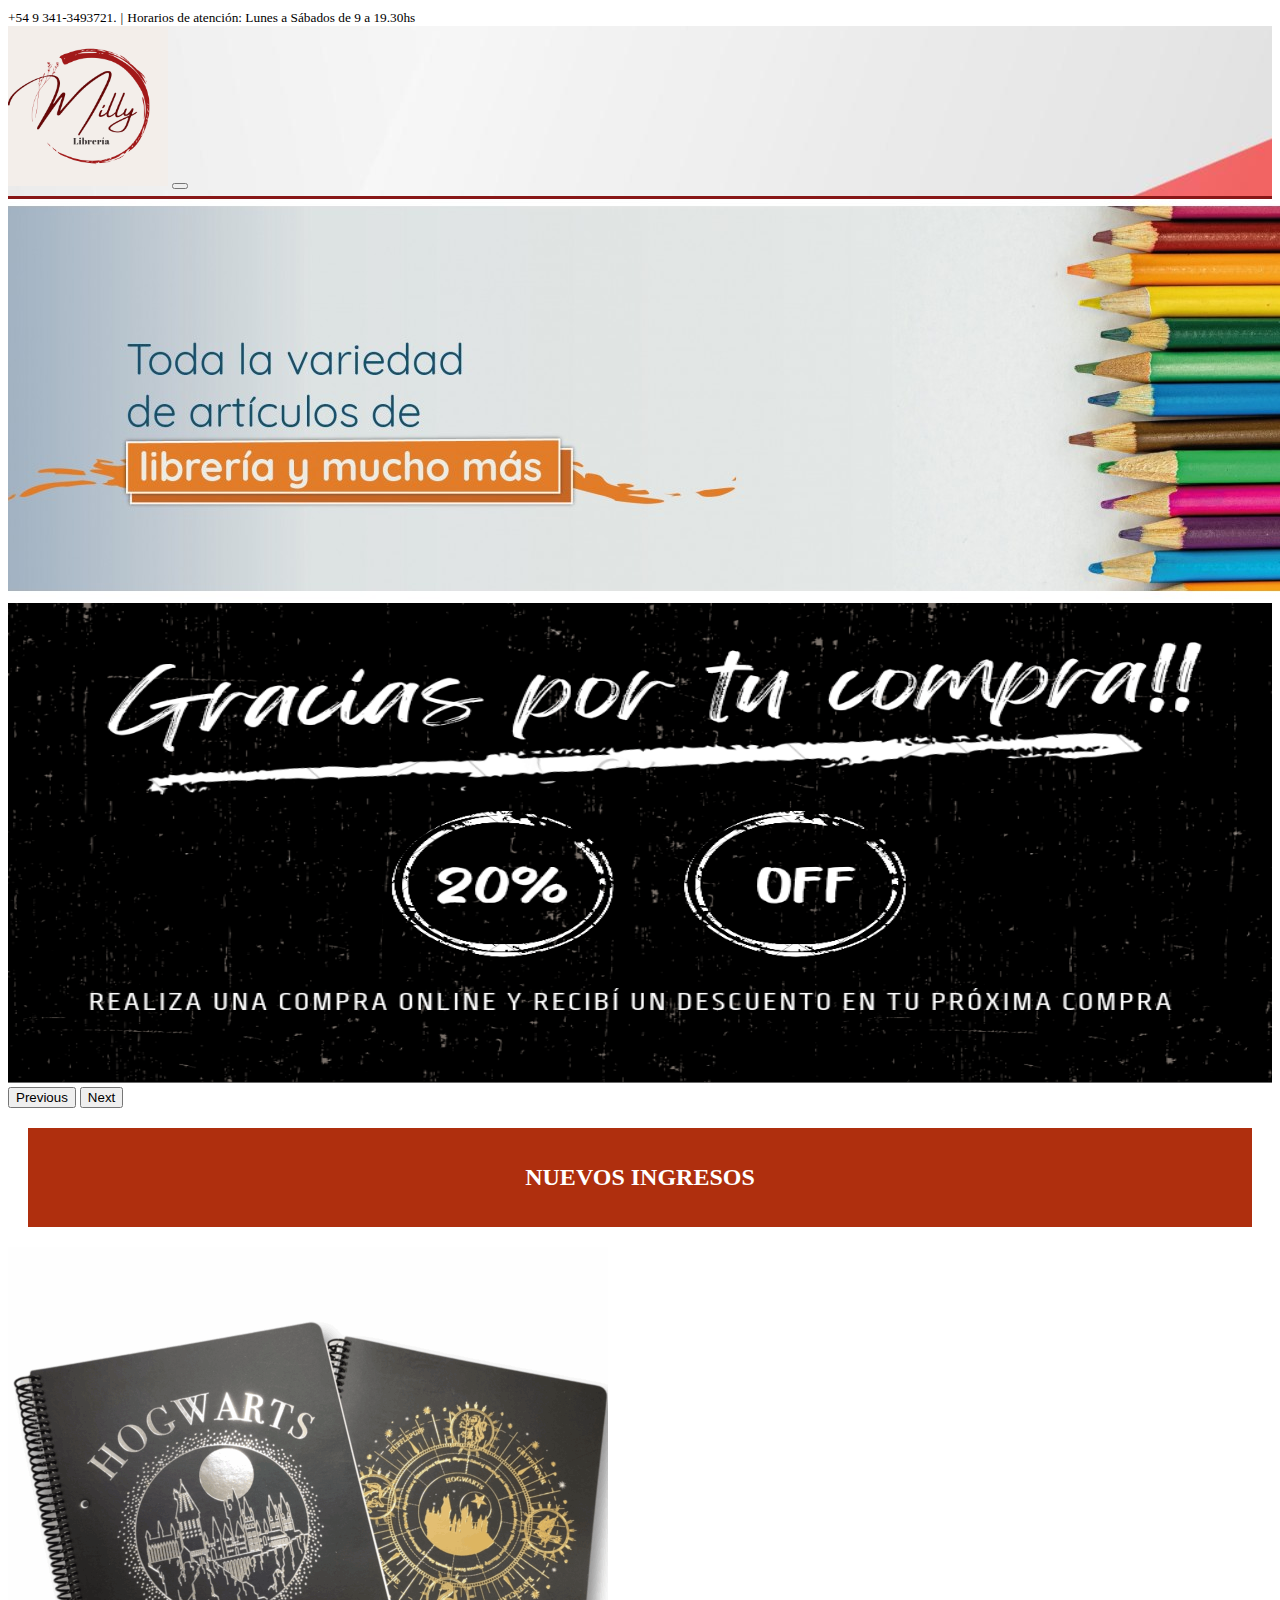
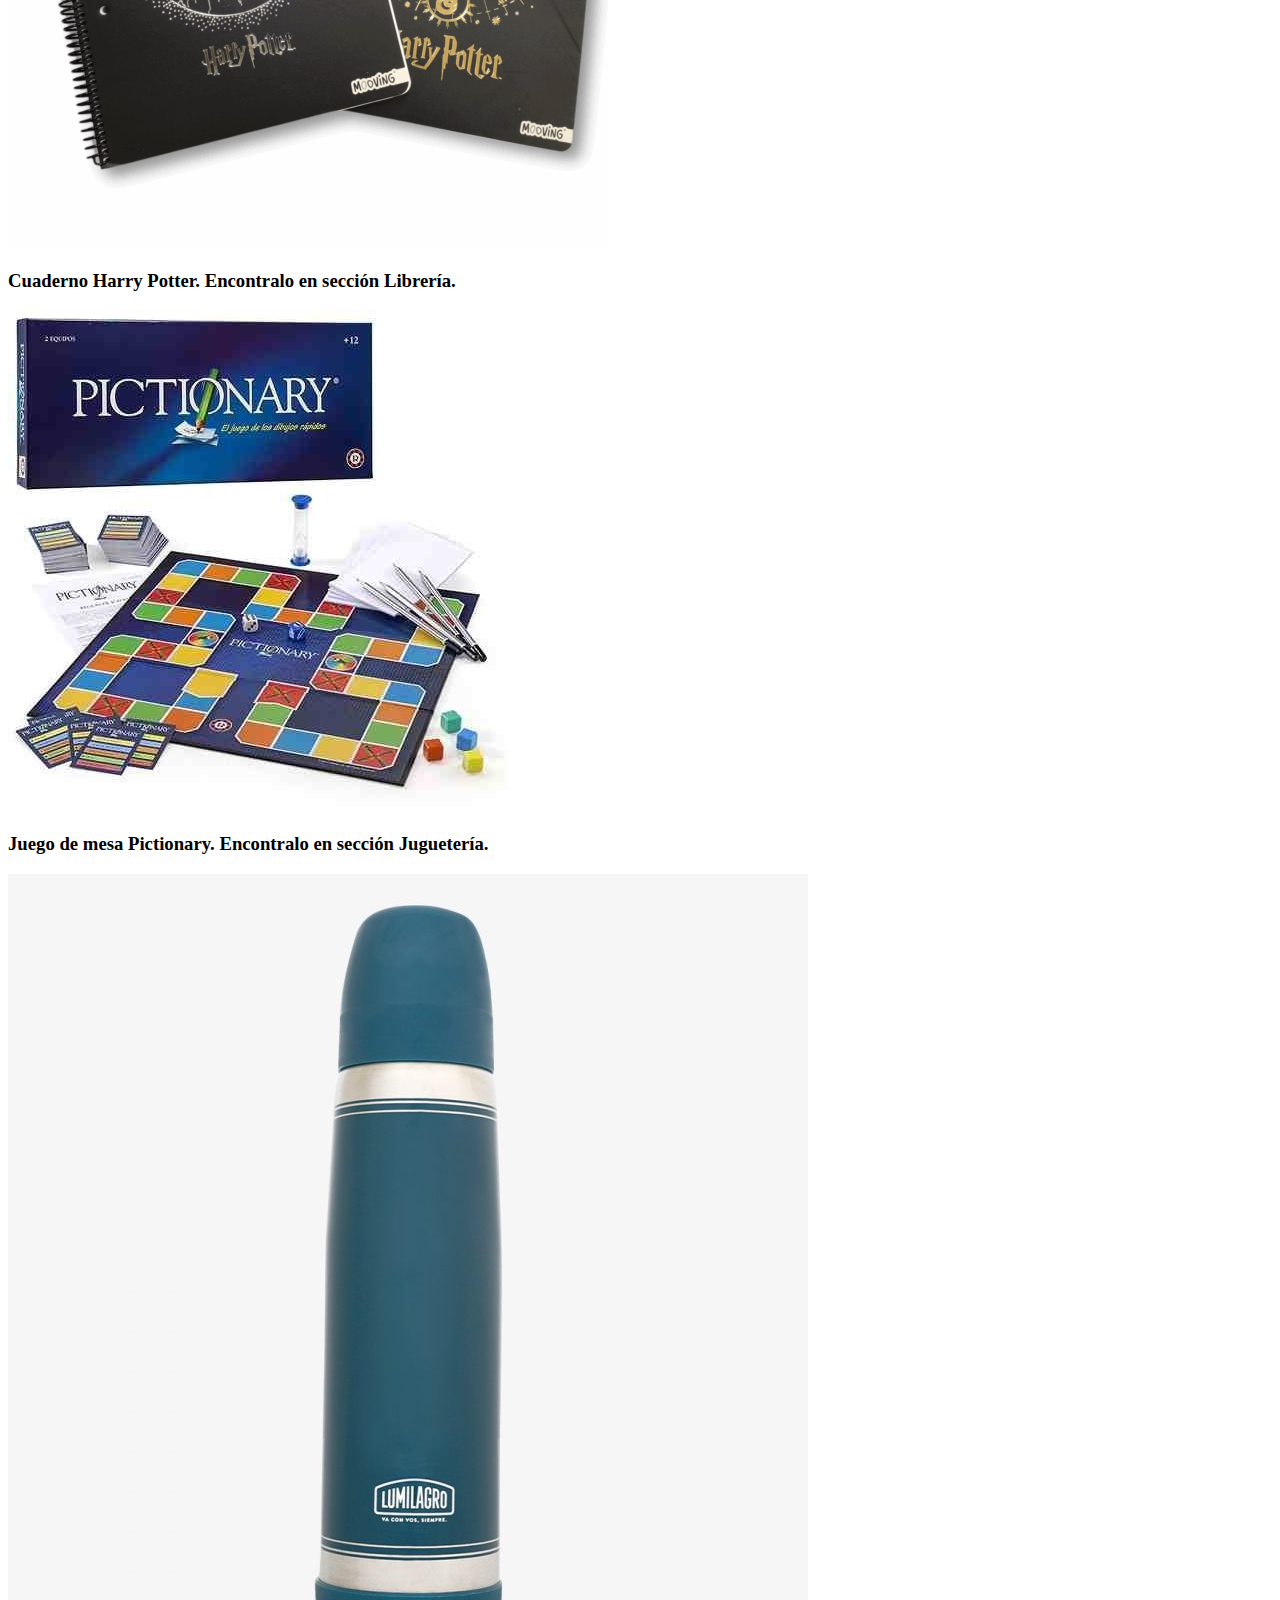
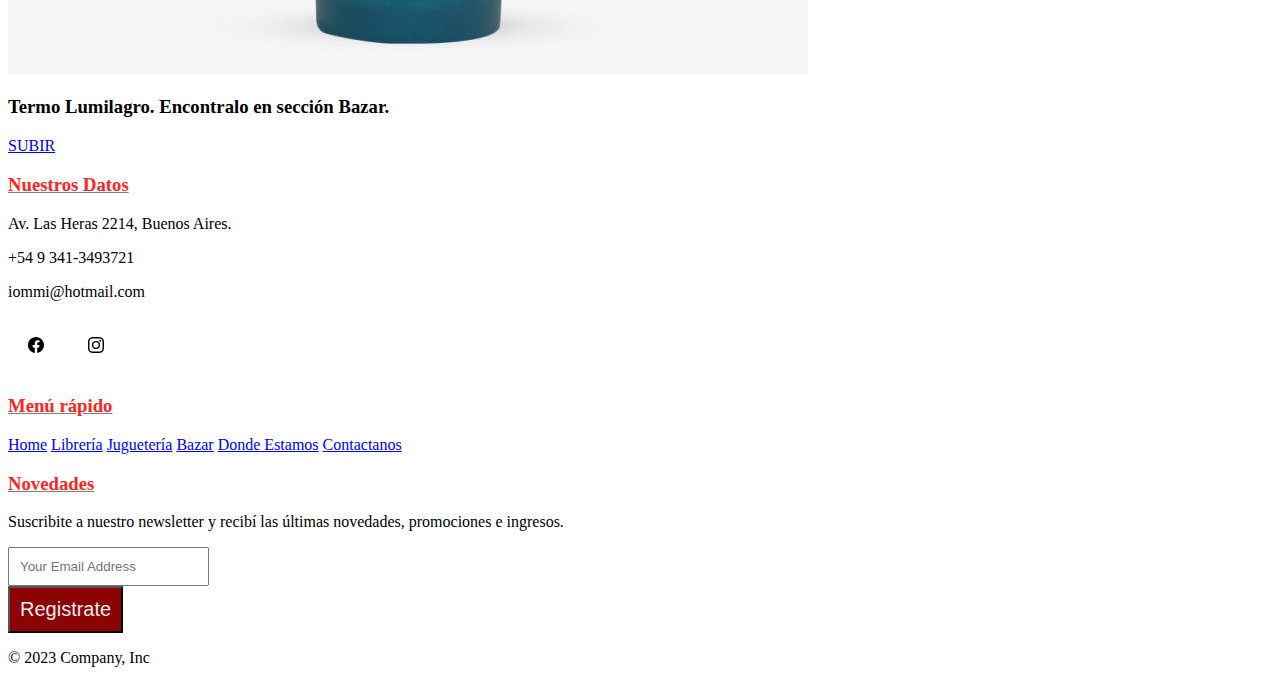
<file: index.html>
<!DOCTYPE html>
<html lang="es">

<head>
    <meta charset="UTF-8">
    <meta name="viewport" content="width=device-width, initial-scale=1.0">
    <link rel="shortcut icon" href="img/logo.png">
    <title>Tienda online</title>
    <!-- CSS BS -->
    <link href="https://cdn.jsdelivr.net/npm/bootstrap@5.3.1/dist/css/bootstrap.min.css" rel="stylesheet"
        integrity="sha384-4bw+/aepP/YC94hEpVNVgiZdgIC5+VKNBQNGCHeKRQN+PtmoHDEXuppvnDJzQIu9" crossorigin="anonymous">
    <!-- CSS PROPIO -->
    <link rel="stylesheet" href="css/estilos.css">
</head>

<body class="container-fluid">
    <!-- Topbar Start -->
    <div class="container-fluid bg-dark">
        <div class="row py-2 px-lg-5">
            <div class="col-lg-6 text-center text-lg-left mb-2 mb-lg-0">
                <div class="d-inline-flex align-items-center text-white">
                    <small><i class="fa fa-phone-alt mr-2">
                        </i>+54 9 341-3493721.</small>
                    <small class="px-3">|</small>
                    <small><i class="fa fa-envelope mr-2"></i>Horarios de atención: Lunes a Sábados de 9 a
                        19.30hs</small>
                </div>
            </div>
        </div>
    </div>

    <!-- HEADER -->
    <header class="navbar navbar-expand-lg bg-body-tertiary>
        <div class= " container-fluid">
        <a class="navbar-brand" href="#"></a>
        <img class="logo" src="img/logo.png" alt="Logo venta">
        <button class="navbar-toggler" type="button" data-bs-toggle="collapse" data-bs-target="#navbarSupportedContent"
            aria-controls="navbarSupportedContent" aria-expanded="false" aria-label="Toggle navigation">
            <span class="navbar-toggler-icon"></span>
        </button>
        <div class="collapse navbar-collapse" id="navbarSupportedContent">
            <ul class="navbar-nav me-auto mb-2 mb-lg-0 fuentes">
                <li class="nav-item">
                    <a class="nav-link active" aria-current="page" href="../index.html">Home</a>
                </li>
                <li class="nav-item dropdown">
                    <a class="nav-link dropdown-toggle" href="#" role="button" data-bs-toggle="dropdown"
                        aria-expanded="false">Categorías</a>
                    <ul class="dropdown-menu">
                        <li><a class="dropdown-item" href="pages/libreria.html">Librería</a></li>
                        <li><a class="dropdown-item" href="pages/jugueteria.html">Juguetería</a></li>
                        <li><a class="dropdown-item" href="pages/bazar.html">Bazar</a></li>
                    </ul>
                </li>
                <li class="nav-item">
                    <a class="nav-link" href="pages/ubicacion.html">Donde Estamos</a>
                </li>
                <li class="nav-item">
                    <a class="nav-link" href="pages/contacto.html">CONTACTANOS</a>
                </li>
            </ul>
            <form class="d-flex" role="busqueda">
                <input class="form-control me-2" type="Busqueda" placeholder="Busqueda" aria-label="Busqueda">
                <button class="btn colorBtn" type="submit">Buscar</button>
            </form>
        </div>
        </div>
    </header>

    <!-- CAROUSEL -->

    <div id="carouselExample" class="carousel slide">
        <div class="carousel-inner">
            <div class="carousel-item active">
                <img src="img/BANNER.jpg" class="d-block w-100 img-fluid" alt="banner Libreria">
            </div>
            <div class="carousel-item">
                <img src="img/20230731_233432_0000.png" class="d-block w-100 img-fluid carouselSlide"
                    alt="gracias por elegirnos">
            </div>
        </div>
        <button class="carousel-control-prev" type="button" data-bs-target="#carouselExample" data-bs-slide="prev">
            <span class="carousel-control-prev-icon" aria-hidden="true"></span>
            <span class="visually-hidden">Previous</span>
        </button>
        <button class="carousel-control-next" type="button" data-bs-target="#carouselExample" data-bs-slide="next">
            <span class="carousel-control-next-icon" aria-hidden="true"></span>
            <span class="visually-hidden">Next</span>
        </button>
    </div>

    <!-- PRODUCTOS -->

    <div class="tituloProductos">
        <h2>Nuevos ingresos</h2>
    </div>

    <div class="row img-fluid">
        <div class="col-xl-3 col-md-6 col-sm-12">
            <div class="card text-center">
                <img src="img/libreria/cuaderno.png" class="card-img-top" alt="Cuaderno Potter">
                <div class="card-body">
                    <h3 class="card-title">Cuaderno Harry Potter. Encontralo en sección Librería.</h3>
                </div>
            </div>
        </div>

        <div class="col-xl-3 col-md-6 col-sm-12">
            <div class="card text-center">
                <img src="img/jugueteria/pictionary.jpg" class="card-img-top" alt="pictionary">
                <div class="card-body">
                    <h3 class="card-title">Juego de mesa Pictionary. Encontralo en sección Juguetería.</h3>
                </div>
            </div>
        </div>

        <div class="col-xl-3 col-md-6 col-sm-12">
            <div class="card text-center">
                <img src="img/bazar/termoLumilagro.jpg" class="card-img-top" alt="lumilagro">
                <div class="card-body">
                    <h3 class="card-title">Termo Lumilagro. Encontralo en sección Bazar.</h3>
                </div>
            </div>
        </div>

        <!-- Back to Top -->
        <a href="#" class="btn btn-lg btn-primary btn-lg-square back-to-top btnBack"><i
                class="fa fa-angle-double-up"></i>SUBIR</a>

        <!-- FOOTER -->
        <div class="container-fluid bg-dark text-white mt-5 py-5 px-sm-3 px-md-5">
            <div class="row pt-5">
                <div class="col-lg-7 col-md-6">
                    <div class="row">
                        <div class="col-md-6 mb-5">
                            <h3 class="coloresFooter mb-4">Nuestros Datos</h3>
                            <p><i class="fa fa-map-marker-alt mr-2"></i>Av. Las Heras 2214, Buenos Aires.</p>
                            <p><i class="fa fa-phone-alt mr-2"></i>+54 9 341-3493721</p>
                            <p><i class="fa fa-envelope mr-2"></i>iommi@hotmail.com</p>
                            <div class="d-flex justify-content-start mt-4">
                                <a class="btn btn-outline-light btn-social mr-2" href="#"><i
                                        class="fab fa-facebook-f"><img class="iconito" src="img/facebook.svg"
                                            alt="fb"></i></a>
                                <a class="btn btn-outline-light btn-social" href="#"><i class="fab fa-instagram"><img
                                            class="iconito" src="img/instagram.svg" alt="ig"></i></a>
                            </div>
                        </div>
                        <div class="col-md-6 mb-5">
                            <h3 class="coloresFooter mb-4">Menú rápido</h3>
                            <div class="d-flex flex-column justify-content-start">
                                <a class="text-white mb-2" href="index.html"><i
                                        class="fa fa-angle-right mr-2"></i>Home</a>
                                <a class="text-white mb-2" href="./pages/libreria.html"><i
                                        class="fa fa-angle-right mr-2"></i>Librería</a>
                                <a class="text-white mb-2" href="./pages/jugueteria.html"><i
                                        class="fa fa-angle-right mr-2"></i>Juguetería</a>
                                <a class="text-white mb-2" href="./pages/bazar.html"><i
                                        class="fa fa-angle-right mr-2"></i>Bazar</a>
                                <a class="text-white mb-2" href="./pages/ubicacion.html"><i
                                        class="fa fa-angle-right mr-2"></i>Donde Estamos</a>
                                <a class="text-white" href="./pages/contacto.html"><i
                                        class="fa fa-angle-right mr-2"></i>Contactanos</a>
                            </div>
                        </div>
                    </div>
                </div>
                <div class="col-lg-5 col-md-6 mb-5">
                    <h3 class="coloresFooter mb-4">Novedades</h3>
                    <p>Suscribite a nuestro newsletter y recibí las últimas novedades, promociones e ingresos.</p>
                    <div class="w-100">
                        <div class="input-group">
                            <input type="text" class="form-control border-light" style="padding: 10px;"
                                placeholder="Your Email Address">
                            <div class="input-group-append">
                                <button class="btnRegistro px-4">Registrate</button>
                            </div>
                        </div>
                    </div>
                </div>
            </div>
        </div>
        <p class="text-center text-body-secondary">&copy; 2023 Company, Inc</p>
        </footer>

        <!-- JS BS -->
        <script src="https://cdn.jsdelivr.net/npm/bootstrap@5.3.1/dist/js/bootstrap.bundle.min.js"
            integrity="sha384-HwwvtgBNo3bZJJLYd8oVXjrBZt8cqVSpeBNS5n7C8IVInixGAoxmnlMuBnhbgrkm"
            crossorigin="anonymous"></script>
</body>

</html>
</file>
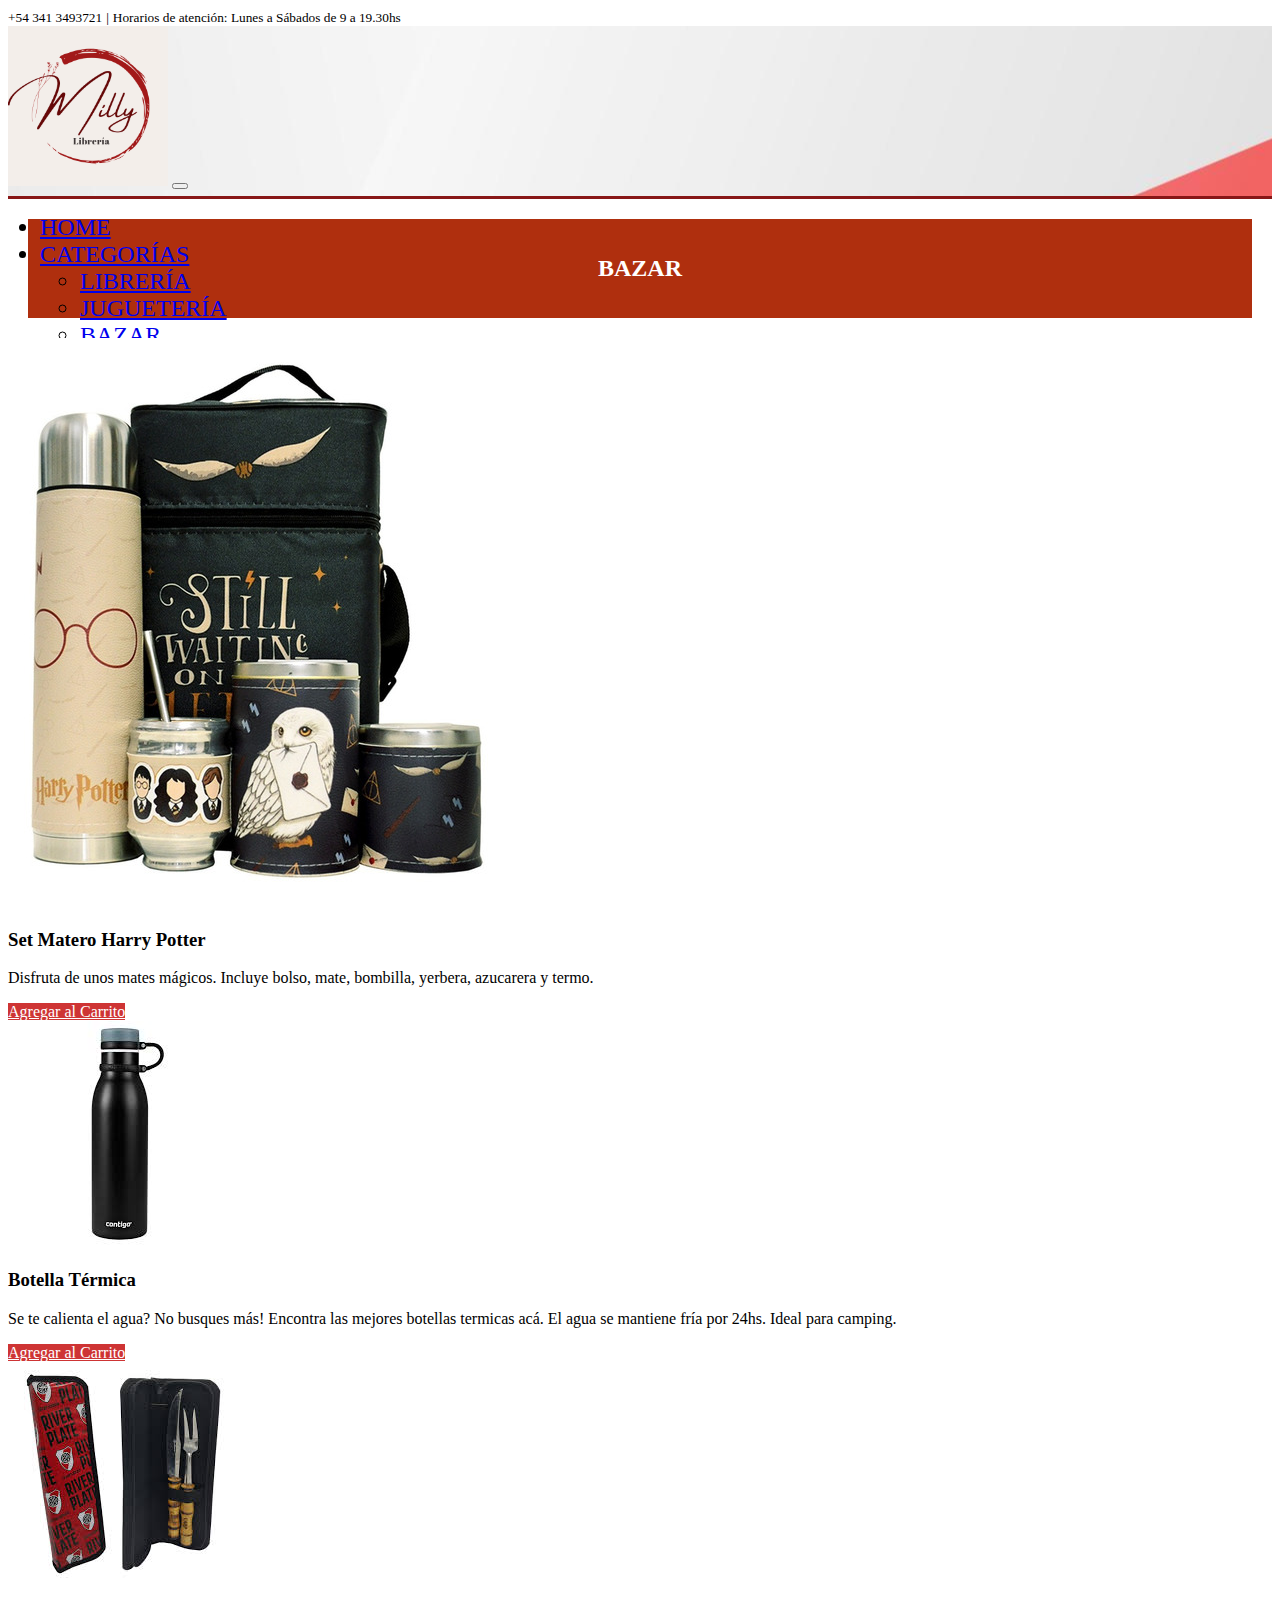
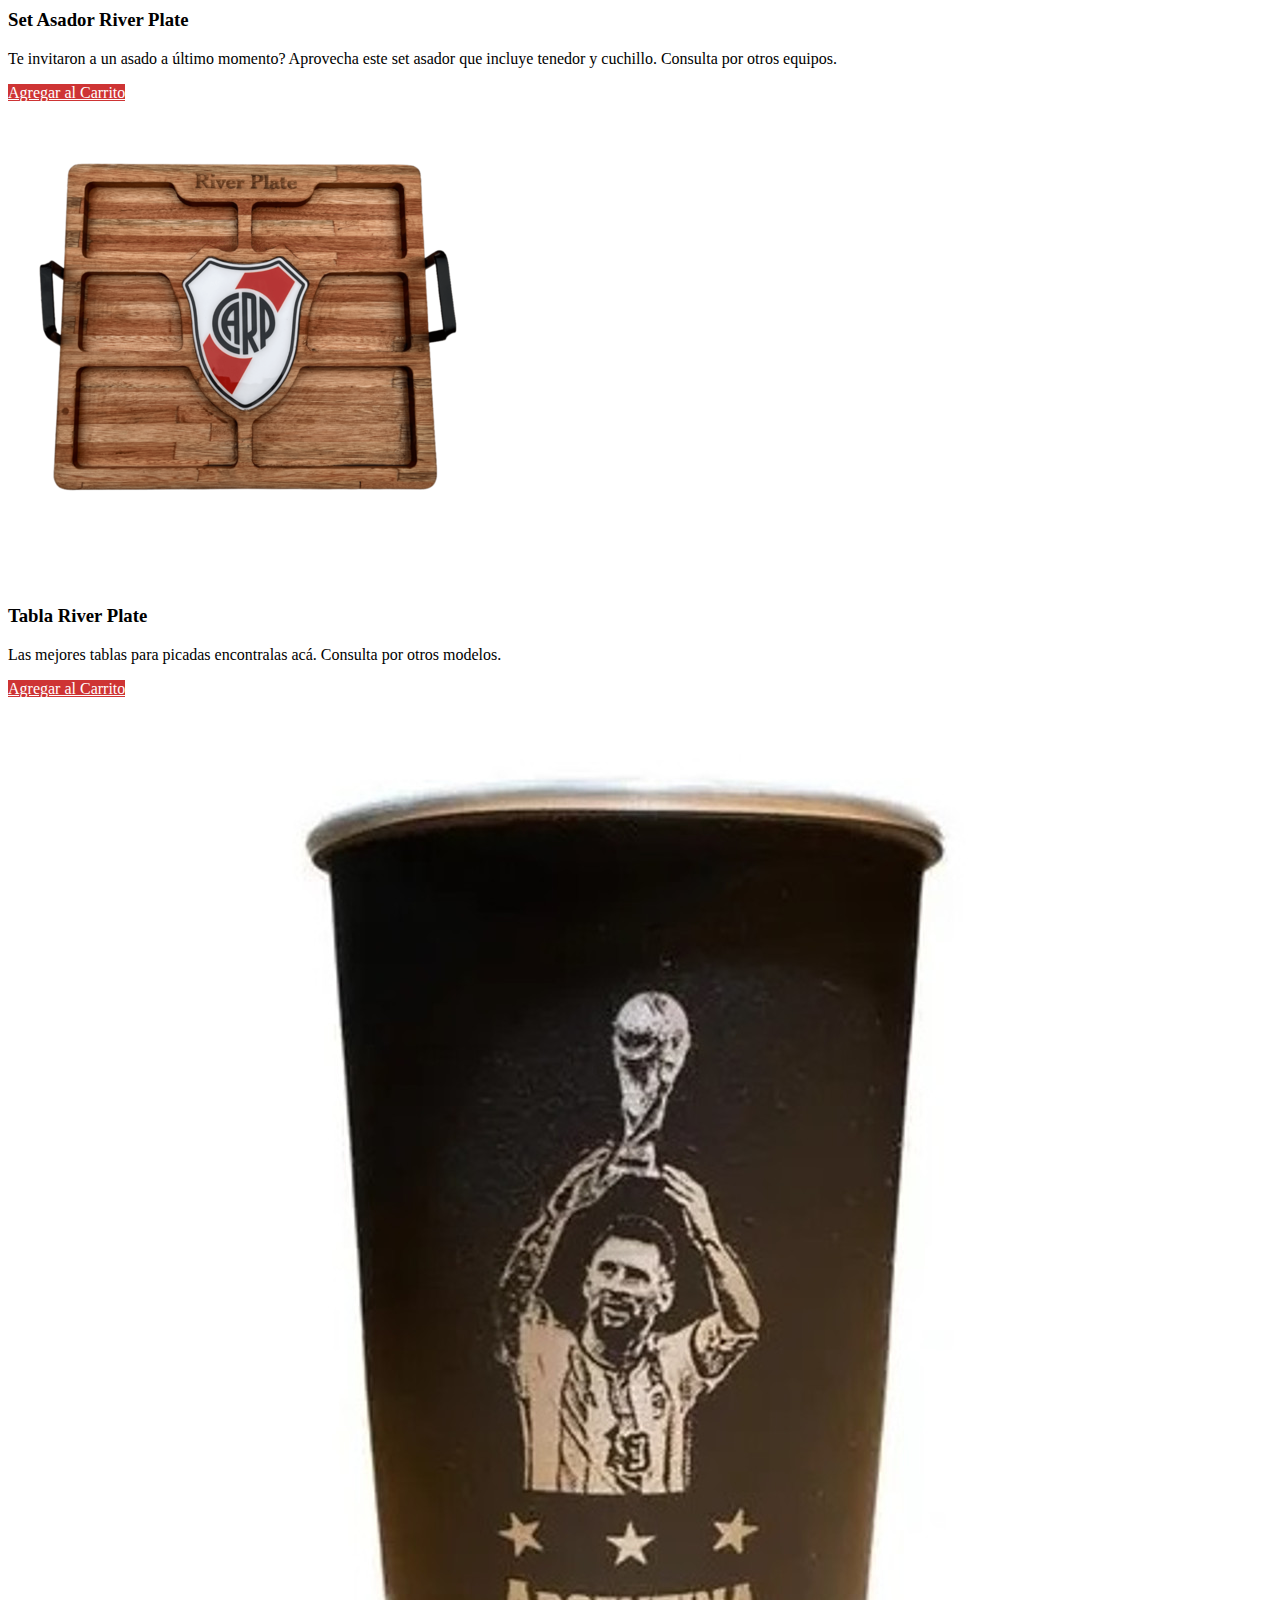
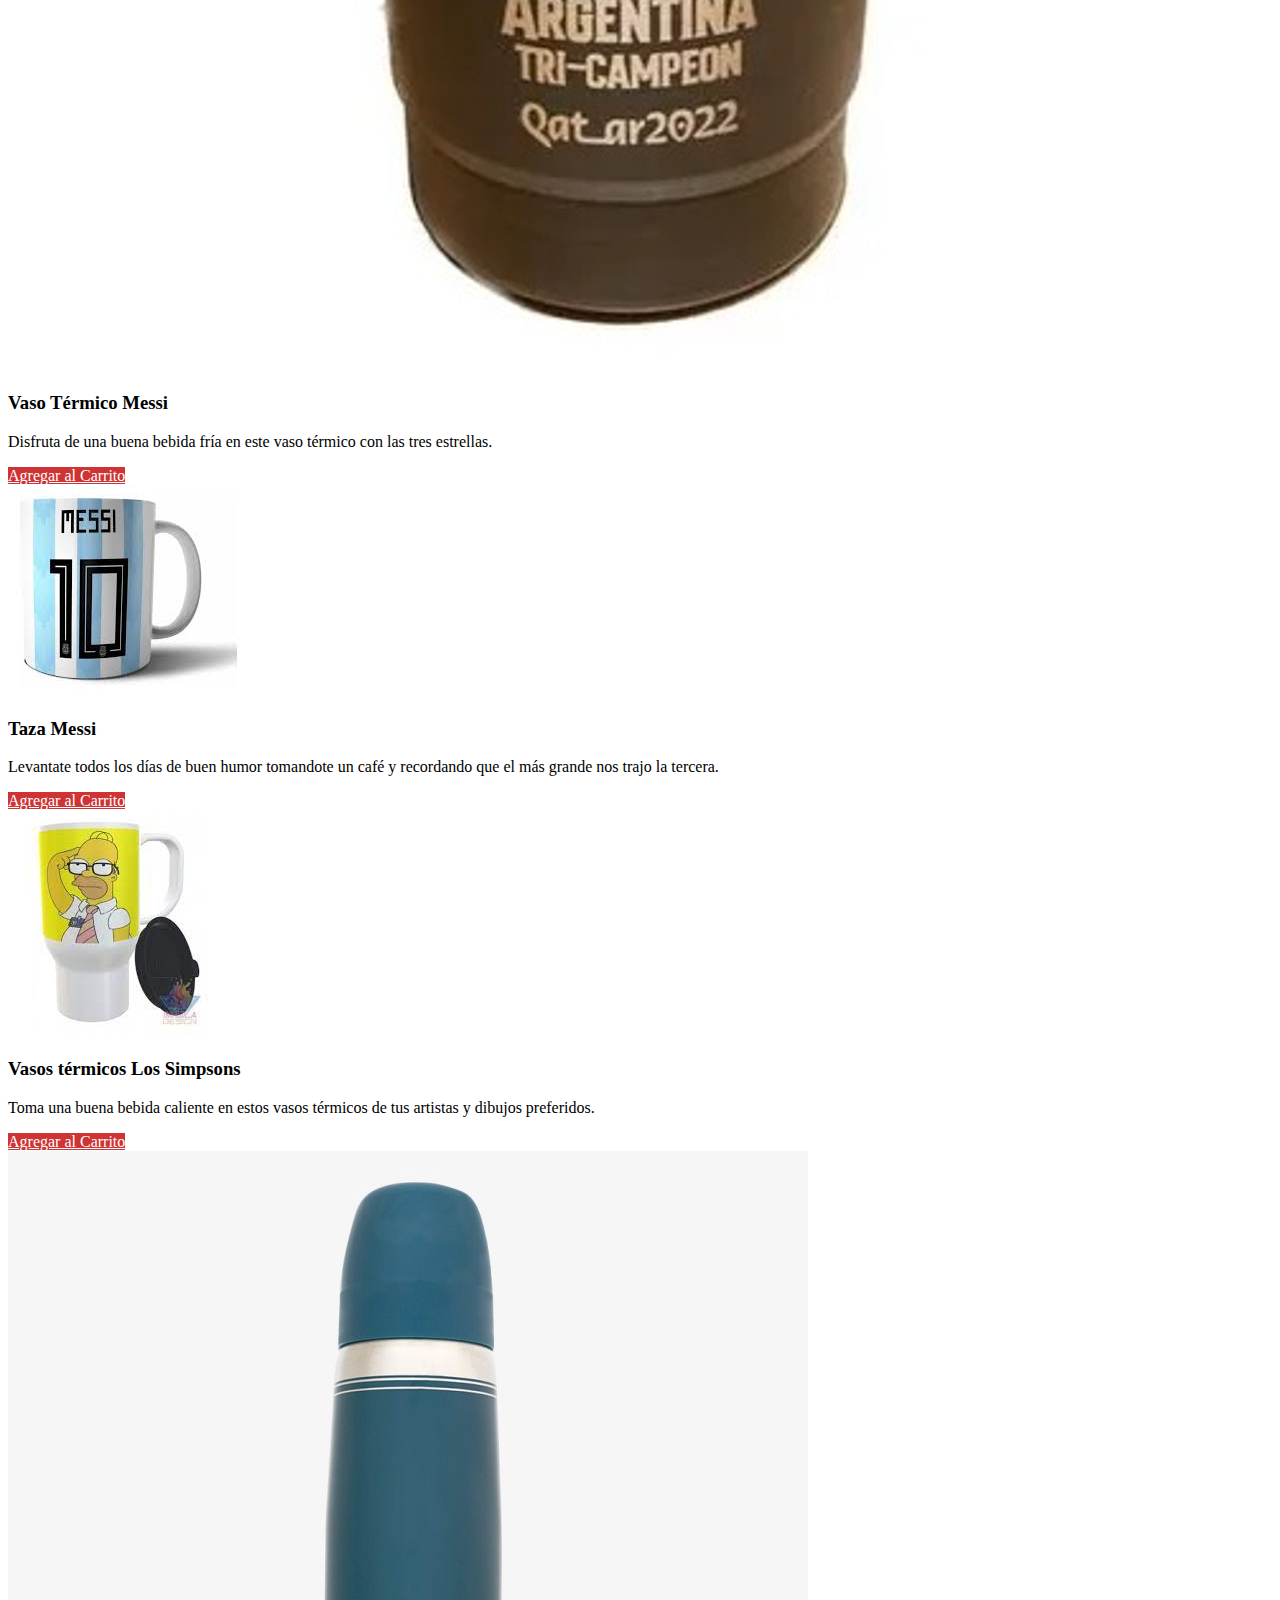
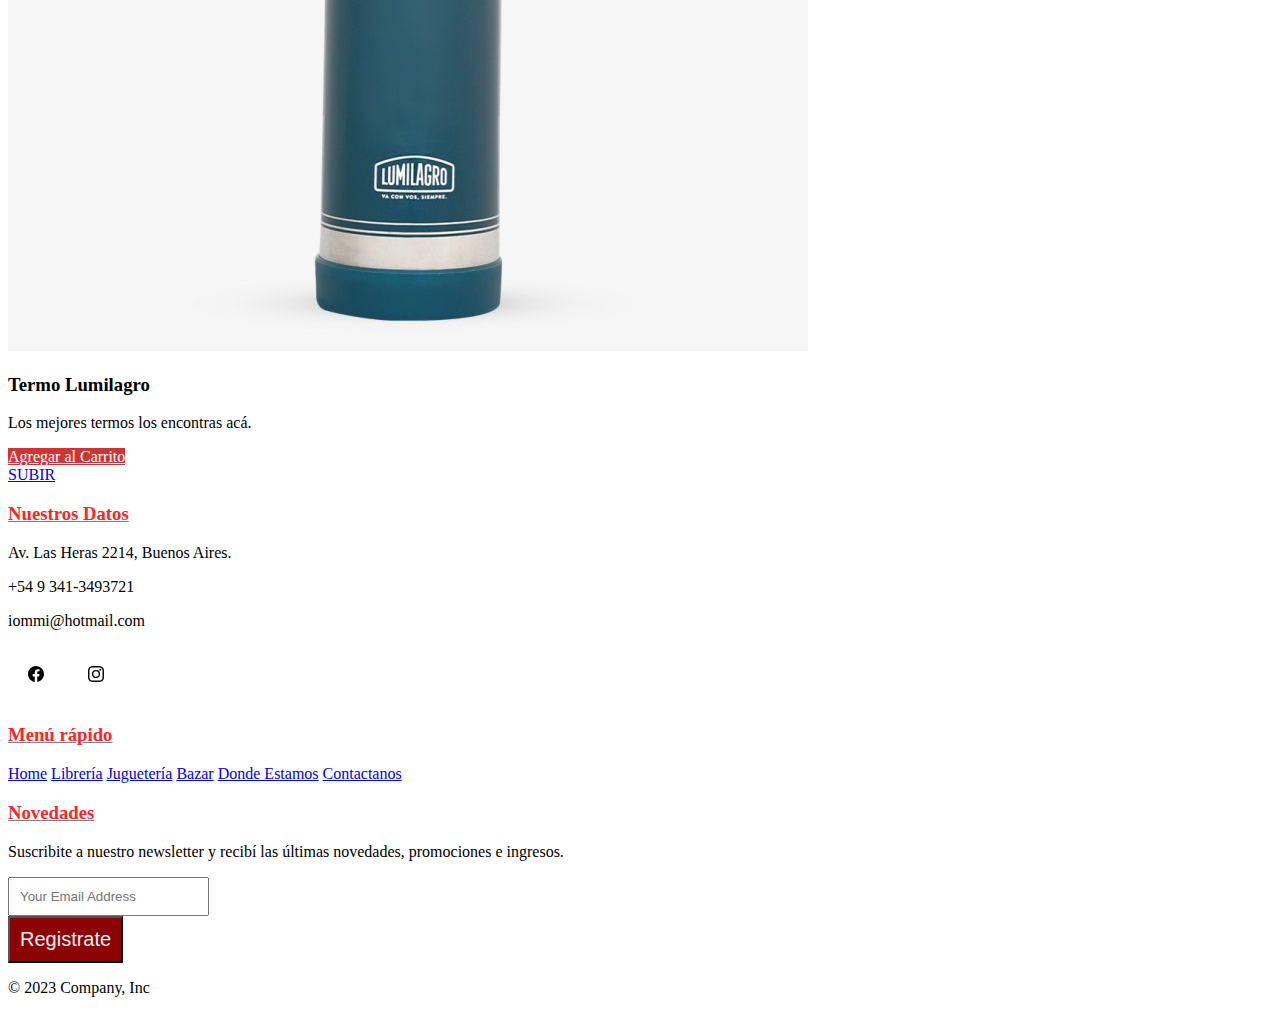
<file: pages/bazar.html>
<!DOCTYPE html>
<html lang="es">

<head>
    <meta charset="UTF-8">
    <meta name="viewport" content="width=device-width, initial-scale=1.0">
    <link rel="shortcut icon" href="../img/logo.png">
    <title>Tienda online</title>
    <!-- CSS BS -->
    <link href="https://cdn.jsdelivr.net/npm/bootstrap@5.3.1/dist/css/bootstrap.min.css" rel="stylesheet"
        integrity="sha384-4bw+/aepP/YC94hEpVNVgiZdgIC5+VKNBQNGCHeKRQN+PtmoHDEXuppvnDJzQIu9" crossorigin="anonymous">
    <!-- CSS PROPIO -->
    <link rel="stylesheet" href="../css/estilos.css">
</head>

<body class="container-fluid">

    <!-- Topbar Start -->
    <div class="container-fluid bg-dark">
        <div class="row py-2 px-lg-5">
            <div class="col-lg-6 text-center text-lg-left mb-2 mb-lg-0">
                <div class="d-inline-flex align-items-center text-white">
                    <small><i class="fa fa-phone-alt mr-2">
                        </i>+54 341 3493721</small>
                    <small class="px-3">|</small>
                    <small><i class="fa fa-envelope mr-2"></i>Horarios de atención: Lunes a Sábados de 9 a
                        19.30hs</small>
                </div>
            </div>
        </div>
    </div>

    <!-- HEADER -->

    <header class="navbar navbar-expand-lg bg-body-tertiary>
        <div class= "container-fluid">
            <a class="navbar-brand" href="#"></a>
            <img class="logo" src="../img/logo.png" alt="Logo venta">
            <button class="navbar-toggler" type="button" data-bs-toggle="collapse" data-bs-target="#navbarSupportedContent"
            aria-controls="navbarSupportedContent" aria-expanded="false" aria-label="Toggle navigation">
            <span class="navbar-toggler-icon"></span>
            </button>
            <div class="collapse navbar-collapse" id="navbarSupportedContent">
                <ul class="navbar-nav me-auto mb-2 mb-lg-0 fuentes">
                    <li class="nav-item">
                        <a class="nav-link active" aria-current="page" href="../index.html">Home</a>
                    </li>
                    <li class="nav-item dropdown">
                        <a class="nav-link dropdown-toggle" href="#" role="button" data-bs-toggle="dropdown"
                            aria-expanded="false">Categorías</a>
                    <ul class="dropdown-menu">
                        <li><a class="dropdown-item" href="libreria.html">Librería</a></li>
                        <li><a class="dropdown-item" href="jugueteria.html">Juguetería</a></li>
                        <li><a class="dropdown-item" href="bazar.html">Bazar</a></li>
                    </ul>
                    </li>
                    <li class="nav-item">
                        <a class="nav-link" href="ubicacion.html">Donde Estamos</a>
                    </li>
                    <li class="nav-item">
                        <a class="nav-link" href="contacto.html">CONTACTANOS</a>
                    </li>
                </ul>
                    <form class="d-flex" role="busqueda">
                        <input class="form-control me-2" type="Busqueda" placeholder="Busqueda" aria-label="Busqueda">
                            <button class="btn colorBtn" type="submit">Buscar</button>
                    </form>
            </div>
        </div>
    </header>

<!-- PRODUCTOS -->

    <div class="tituloProductos">
        <h2>BAZAR</h2>
    </div>

    <div class="row">
        <div class="col-xl-3 col-md-6 col-sm-12">
            <div class="card text-center">
                <img src="../img/bazar/setMatero.jpg" class="card-img-top" alt="setMatero">
                <div class="card-body">
                    <h3 class="card-title">Set Matero Harry Potter</h3>
                    <p class="card-text">Disfruta de unos mates mágicos. Incluye bolso, mate, bombilla, yerbera, azucarera y termo.</p>
                    <a href="#" class="btn colorBtn">Agregar al Carrito</a>
                </div>
            </div>
        </div>

        <div class="col-xl-3 col-md-6 col-sm-12">
            <div class="card text-center">
                <img src="../img/bazar/termo.jpeg" class="card-img-top" alt="termica">
                <div class="card-body">
                    <h3 class="card-title">Botella Térmica</h3>
                    <p class="card-text">Se te calienta el agua? No busques más! Encontra las mejores botellas termicas acá. El agua se mantiene fría por 24hs. Ideal para camping.</p>
                    <a href="#" class="btn colorBtn">Agregar al Carrito</a>
                </div>
            </div>
        </div>

        <div class="col-xl-3 col-md-6 col-sm-12">
            <div class="card text-center">
                <img src="../img/bazar/asador.jpeg" class="card-img-top" alt="asador">
                <div class="card-body">
                    <h3 class="card-title">Set Asador River Plate</h3>
                    <p class="card-text">Te invitaron a un asado a último momento? Aprovecha este set asador que incluye tenedor y cuchillo. Consulta por otros equipos.</p>
                    <a href="#" class="btn colorBtn">Agregar al Carrito</a>
                </div>
            </div>
        </div>

        <div class="col-xl-3 col-md-6 col-sm-12">
            <div class="card text-center">
                <img src="../img/bazar/tabla.png" class="card-img-top" alt="tabla">
                <div class="card-body">
                    <h3 class="card-title">Tabla River Plate</h3>
                    <p class="card-text">Las mejores tablas para picadas encontralas acá. Consulta por otros modelos.</p>
                    <a href="#" class="btn colorBtn">Agregar al Carrito</a>
                </div>
            </div>
        </div>

        <div class="col-xl-3 col-md-6 col-sm-12">
            <div class="card text-center">
                <img src="../img/bazar/jarroMessi.jpg" class="card-img-top" alt="jarro">
                <div class="card-body">
                    <h3 class="card-title">Vaso Térmico Messi</h3>
                    <p class="card-text">Disfruta de una buena bebida fría en este vaso térmico con las tres estrellas.</p>
                    <a href="#" class="btn colorBtn">Agregar al Carrito</a>
                </div>
            </div>
        </div>

        <div class="col-xl-3 col-md-6 col-sm-12">
            <div class="card text-center">
                <img src="../img/bazar/taza1.jpeg" class="card-img-top" alt="taza">
                <div class="card-body">
                    <h3 class="card-title">Taza Messi</h3>
                    <p class="card-text">Levantate todos los días de buen humor tomandote un café y recordando que el más grande nos trajo la tercera.</p>
                    <a href="#" class="btn colorBtn">Agregar al Carrito</a>
                </div>
            </div>
        </div>

        <div class="col-xl-3 col-md-6 col-sm-12">
            <div class="card text-center">
                <img src="../img/bazar/vaso.jpeg" class="card-img-top" alt="vaso">
                <div class="card-body">
                    <h3 class="card-title">Vasos térmicos Los Simpsons</h3>
                    <p class="card-text">Toma una buena bebida caliente en estos vasos térmicos de tus artistas y dibujos preferidos.</p>
                    <a href="#" class="btn colorBtn">Agregar al Carrito</a>
                </div>
            </div>
        </div>

        <div class="col-xl-3 col-md-6 col-sm-12">
            <div class="card text-center">
                <img src="../img/bazar/termoLumilagro.jpg" class="card-img-top" alt="lumilagro">
                <div class="card-body">
                    <h3 class="card-title">Termo Lumilagro</h3>
                    <p class="card-text">Los mejores termos los encontras acá.</p>
                    <a href="#" class="btn colorBtn">Agregar al Carrito</a>
                </div>
            </div>
        </div>
    </div>

    <!-- FOOTER -->

<!-- Back to Top -->
<a href="#" class="btn btn-lg btn-primary btn-lg-square back-to-top btnBack"><i
    class="fa fa-angle-double-up"></i>SUBIR</a>

<!-- FOOTER -->
<div class="container-fluid bg-dark text-white mt-5 py-5 px-sm-3 px-md-5">
<div class="row pt-5">
    <div class="col-lg-7 col-md-6">
        <div class="row">
            <div class="col-md-6 mb-5">
                <h3 class="coloresFooter mb-4">Nuestros Datos</h3>
                <p><i class="fa fa-map-marker-alt mr-2"></i>Av. Las Heras 2214, Buenos Aires.</p>
                <p><i class="fa fa-phone-alt mr-2"></i>+54 9 341-3493721</p>
                <p><i class="fa fa-envelope mr-2"></i>iommi@hotmail.com</p>
                <div class="d-flex justify-content-start mt-4">
                    <a class="btn btn-outline-light btn-social mr-2" href="#"><i
                            class="fab fa-facebook-f"><img class="iconito" src="../img/facebook.svg"
                                alt="fb"></i></a>
                    <a class="btn btn-outline-light btn-social" href="#"><i class="fab fa-instagram"><img
                                class="iconito" src="../img/instagram.svg" alt="ig"></i></a>
                </div>
            </div>
            <div class="col-md-6 mb-5">
                <h3 class="coloresFooter mb-4">Menú rápido</h3>
                <div class="d-flex flex-column justify-content-start">
                    <a class="text-white mb-2" href="../index.html"><i
                            class="fa fa-angle-right mr-2"></i>Home</a>
                    <a class="text-white mb-2" href="./libreria.html"><i
                            class="fa fa-angle-right mr-2"></i>Librería</a>
                    <a class="text-white mb-2" href="./jugueteria.html"><i
                            class="fa fa-angle-right mr-2"></i>Juguetería</a>
                    <a class="text-white mb-2" href="./bazar.html"><i
                            class="fa fa-angle-right mr-2"></i>Bazar</a>
                    <a class="text-white mb-2" href="./ubicacion.html"><i
                            class="fa fa-angle-right mr-2"></i>Donde Estamos</a>
                    <a class="text-white" href="./contacto.html"><i
                            class="fa fa-angle-right mr-2"></i>Contactanos</a>
                </div>
            </div>
        </div>
    </div>
    <div class="col-lg-5 col-md-6 mb-5">
        <h3 class="coloresFooter mb-4">Novedades</h3>
        <p>Suscribite a nuestro newsletter y recibí las últimas novedades, promociones e ingresos.</p>
        <div class="w-100">
            <div class="input-group">
                <input type="text" class="form-control border-light" style="padding: 10px;"
                    placeholder="Your Email Address">
                <div class="input-group-append">
                    <button class="btnRegistro px-4">Registrate</button>
                </div>
            </div>
        </div>
    </div>
</div>
</div>
<p class="text-center text-body-secondary">&copy; 2023 Company, Inc</p>
</footer>

    <!-- JS BS -->
    <script src="https://cdn.jsdelivr.net/npm/bootstrap@5.3.1/dist/js/bootstrap.bundle.min.js"
        integrity="sha384-HwwvtgBNo3bZJJLYd8oVXjrBZt8cqVSpeBNS5n7C8IVInixGAoxmnlMuBnhbgrkm"
        crossorigin="anonymous"></script>
</body>

</html>
</file>
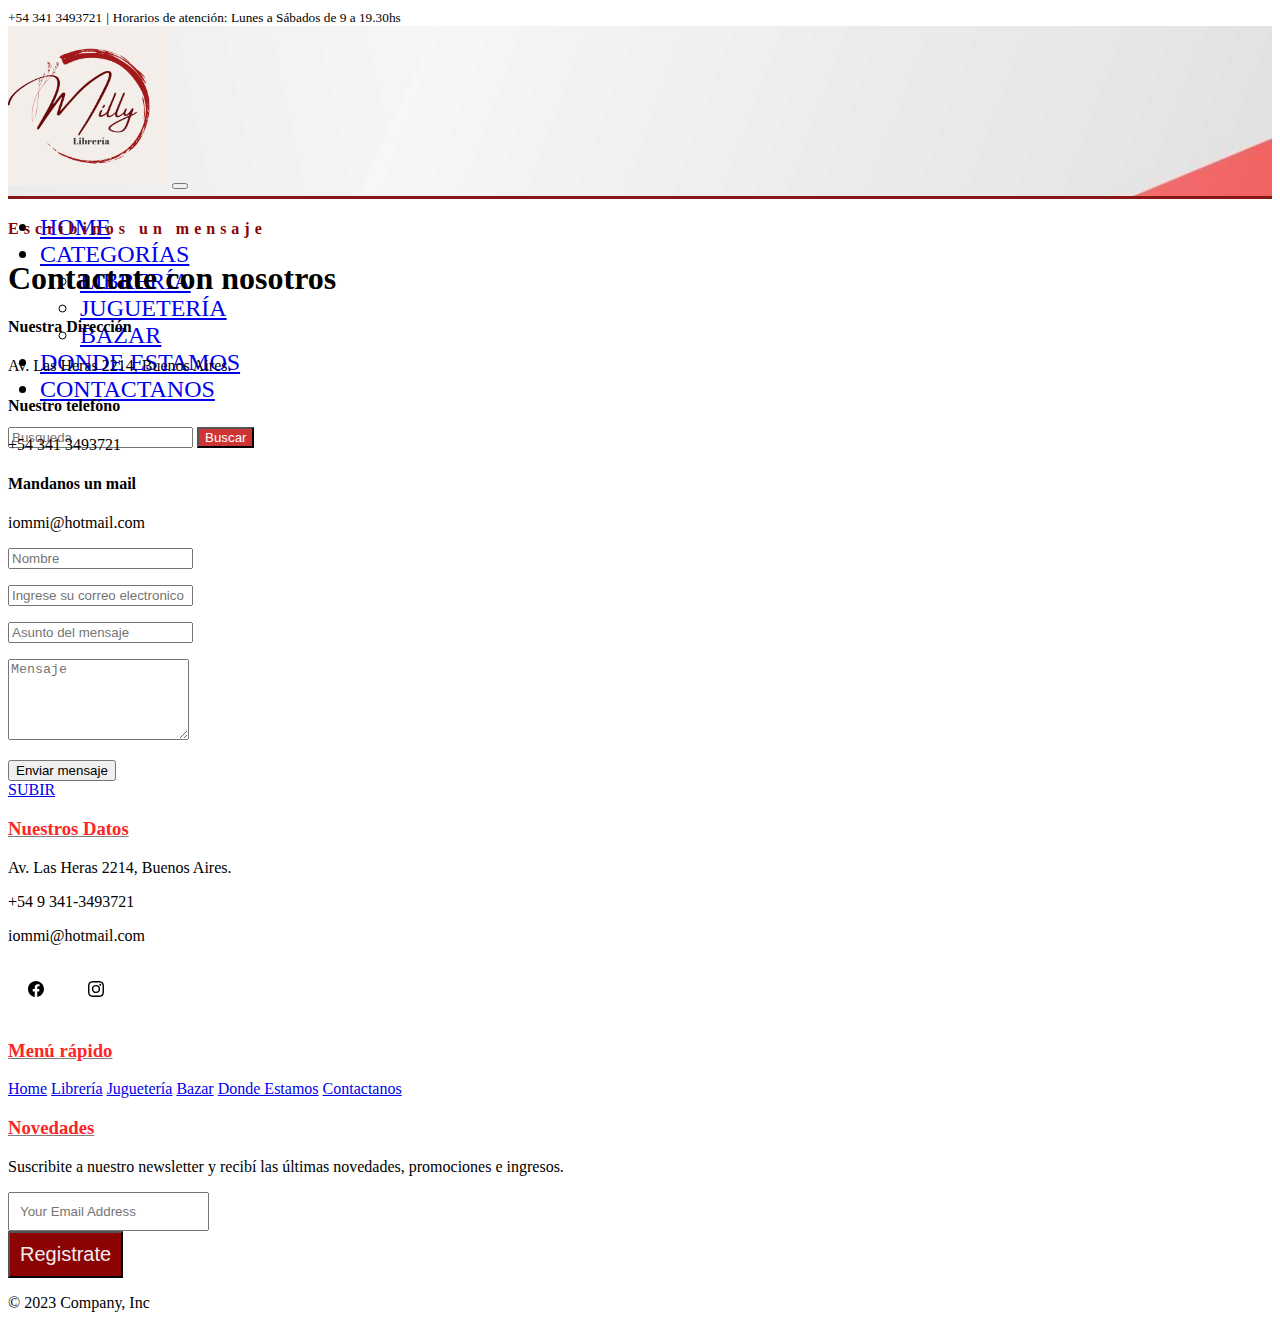
<file: pages/contacto.html>
<!DOCTYPE html>
<html lang="es">

<head>
    <meta charset="UTF-8">
    <meta name="viewport" content="width=device-width, initial-scale=1.0">
    <link rel="shortcut icon" href="img/logo.png">
    <title>Tienda online</title>
    <!-- CSS BS -->
    <link href="https://cdn.jsdelivr.net/npm/bootstrap@5.3.1/dist/css/bootstrap.min.css" rel="stylesheet"
        integrity="sha384-4bw+/aepP/YC94hEpVNVgiZdgIC5+VKNBQNGCHeKRQN+PtmoHDEXuppvnDJzQIu9" crossorigin="anonymous">
    <!-- CSS PROPIO -->
    <link rel="stylesheet" href="../css/estilos.css">
</head>

<body class="container-fluid">

    <!-- Topbar Start -->
    <div class="container-fluid bg-dark">
        <div class="row py-2 px-lg-5">
            <div class="col-lg-6 text-center text-lg-left mb-2 mb-lg-0">
                <div class="d-inline-flex align-items-center text-white">
                    <small><i class="fa fa-phone-alt mr-2">
                        </i>+54 341 3493721</small>
                    <small class="px-3">|</small>
                    <small><i class="fa fa-envelope mr-2"></i>Horarios de atención: Lunes a Sábados de 9 a
                        19.30hs</small>
                </div>
            </div>
        </div>
    </div>

    <!-- HEADER -->

    <header class="navbar navbar-expand-lg bg-body-tertiary>
        <div class= "container-fluid">
            <a class="navbar-brand" href="#"></a>
            <img class="logo" src="../img/logo.png" alt="Logo venta">
            <button class="navbar-toggler" type="button" data-bs-toggle="collapse" data-bs-target="#navbarSupportedContent"
            aria-controls="navbarSupportedContent" aria-expanded="false" aria-label="Toggle navigation">
            <span class="navbar-toggler-icon"></span>
            </button>
            <div class="collapse navbar-collapse" id="navbarSupportedContent">
                <ul class="navbar-nav me-auto mb-2 mb-lg-0 fuentes">
                    <li class="nav-item">
                        <a class="nav-link active" aria-current="page" href="../index.html">Home</a>
                    </li>
                    <li class="nav-item dropdown">
                        <a class="nav-link dropdown-toggle" href="#" role="button" data-bs-toggle="dropdown"
                            aria-expanded="false">Categorías</a>
                    <ul class="dropdown-menu">
                        <li><a class="dropdown-item" href="libreria.html">Librería</a></li>
                        <li><a class="dropdown-item" href="jugueteria.html">Juguetería</a></li>
                        <li><a class="dropdown-item" href="bazar.html">Bazar</a></li>
                    </ul>
                    </li>
                    <li class="nav-item">
                        <a class="nav-link" href="ubicacion.html">Donde Estamos</a>
                    </li>
                    <li class="nav-item">
                        <a class="nav-link" href="contacto.html">CONTACTANOS</a>
                    </li>
                </ul>
                    <form class="d-flex" role="busqueda">
                        <input class="form-control me-2" type="Busqueda" placeholder="Busqueda" aria-label="Busqueda">
                            <button class="btn colorBtn" type="submit">Buscar</button>
                    </form>
            </div>
        </div>
    </header>

    <!-- Contacto -->
    <div class="container-fluid pt-5">
        <div class="container">
            <div class="section-title">
                <h4 class="text-primary text-uppercase msj contacto" style="letter-spacing: 5px;">Escribinos un mensaje</h4>
                <h1 class="display-4">Contactate con nosotros</h1>
            </div>
            <div class="row px-3 pb-2">
                <div class="col-sm-4 text-center mb-3">
                    <i class="fa fa-2x fa-map-marker-alt mb-3 text-primary"></i>
                    <h4 class="font-weight-bold">Nuestra Dirección</h4>
                    <p>Av. Las Heras 2214, Buenos Aires.</p>
                </div>
                <div class="col-sm-4 text-center mb-3">
                    <i class="fa fa-2x fa-phone-alt mb-3 text-primary"></i>
                    <h4 class="font-weight-bold">Nuestro telefóno</h4>
                    <p>+54 341 3493721</p>
                </div>
                <div class="col-sm-4 text-center mb-3">
                    <i class="far fa-2x fa-envelope mb-3 text-primary"></i>
                    <h4 class="font-weight-bold">Mandanos un mail</h4>
                    <p>iommi@hotmail.com</p>
                </div>
            </div>
                <div class="col-md-6 pb-5">
                    <div class="contact-form">
                        <div id="success"></div>
                        <form name="sentMessage" id="contactForm" novalidate="novalidate">
                            <div class="control-group">
                                <input type="text" class="form-control bg-transparent p-4" id="nombre"
                                    placeholder="Nombre" required="required"
                                    data-validation-required-message="Ingrese su nombre" />
                                <p class="help-block text-danger"></p>
                            </div>
                            <div class="control-group">
                                <input type="email" class="form-control bg-transparent p-4" id="correo"
                                    placeholder="Ingrese su correo electronico" required="required"
                                    data-validation-required-message="Ingrese su correo electronico" />
                                <p class="help-block text-danger"></p>
                            </div>
                            <div class="control-group">
                                <input type="text" class="form-control bg-transparent p-4" id="asunto"
                                    placeholder="Asunto del mensaje" required="required"
                                    data-validation-required-message="Ingrese el asunto" />
                                <p class="help-block text-danger"></p>
                            </div>
                            <div class="control-group">
                                <textarea class="form-control bg-transparent py-3 px-4" rows="5" id="mensaje"
                                    placeholder="Mensaje" required="required"
                                    data-validation-required-message="Ingrese su mensaje"></textarea>
                                <p class="help-block text-danger"></p>
                            </div>
                            <div>
                                <button class="btn btn-primary font-weight-bold py-3 px-5" type="submit"
                                    id="sendMessageButton">Enviar mensaje</button>
                            </div>
                        </form>
                    </div>
                </div>
            </div>
        </div>
    </div>

    <!-- FOOTER -->

<!-- Back to Top -->
<a href="#" class="btn btn-lg btn-primary btn-lg-square back-to-top btnBack"><i
    class="fa fa-angle-double-up"></i>SUBIR</a>

<!-- FOOTER -->
<div class="container-fluid bg-dark text-white mt-5 py-5 px-sm-3 px-md-5">
<div class="row pt-5">
    <div class="col-lg-7 col-md-6">
        <div class="row">
            <div class="col-md-6 mb-5">
                <h3 class="coloresFooter mb-4">Nuestros Datos</h3>
                <p><i class="fa fa-map-marker-alt mr-2"></i>Av. Las Heras 2214, Buenos Aires.</p>
                <p><i class="fa fa-phone-alt mr-2"></i>+54 9 341-3493721</p>
                <p><i class="fa fa-envelope mr-2"></i>iommi@hotmail.com</p>
                <div class="d-flex justify-content-start mt-4">
                    <a class="btn btn-outline-light btn-social mr-2" href="#"><i
                            class="fab fa-facebook-f"><img class="iconito" src="../img/facebook.svg"
                                alt="fb"></i></a>
                    <a class="btn btn-outline-light btn-social" href="#"><i class="fab fa-instagram"><img
                                class="iconito" src="../img/instagram.svg" alt="ig"></i></a>
                </div>
            </div>
            <div class="col-md-6 mb-5">
                <h3 class="coloresFooter mb-4">Menú rápido</h3>
                <div class="d-flex flex-column justify-content-start">
                    <a class="text-white mb-2" href="../index.html"><i
                            class="fa fa-angle-right mr-2"></i>Home</a>
                    <a class="text-white mb-2" href="./libreria.html"><i
                            class="fa fa-angle-right mr-2"></i>Librería</a>
                    <a class="text-white mb-2" href="./jugueteria.html"><i
                            class="fa fa-angle-right mr-2"></i>Juguetería</a>
                    <a class="text-white mb-2" href="./bazar.html"><i
                            class="fa fa-angle-right mr-2"></i>Bazar</a>
                    <a class="text-white mb-2" href="./ubicacion.html"><i
                            class="fa fa-angle-right mr-2"></i>Donde Estamos</a>
                    <a class="text-white" href="./contacto.html"><i
                            class="fa fa-angle-right mr-2"></i>Contactanos</a>
                </div>
            </div>
        </div>
    </div>
    <div class="col-lg-5 col-md-6 mb-5">
        <h3 class="coloresFooter mb-4">Novedades</h3>
        <p>Suscribite a nuestro newsletter y recibí las últimas novedades, promociones e ingresos.</p>
        <div class="w-100">
            <div class="input-group">
                <input type="text" class="form-control border-light" style="padding: 10px;"
                    placeholder="Your Email Address">
                <div class="input-group-append">
                    <button class="btnRegistro px-4">Registrate</button>
                </div>
            </div>
        </div>
    </div>
</div>
</div>
<p class="text-center text-body-secondary">&copy; 2023 Company, Inc</p>
</footer>

    <!-- JS BS -->
    <script src="https://cdn.jsdelivr.net/npm/bootstrap@5.3.1/dist/js/bootstrap.bundle.min.js"
        integrity="sha384-HwwvtgBNo3bZJJLYd8oVXjrBZt8cqVSpeBNS5n7C8IVInixGAoxmnlMuBnhbgrkm"
        crossorigin="anonymous"></script>
</body>

</html>
</file>
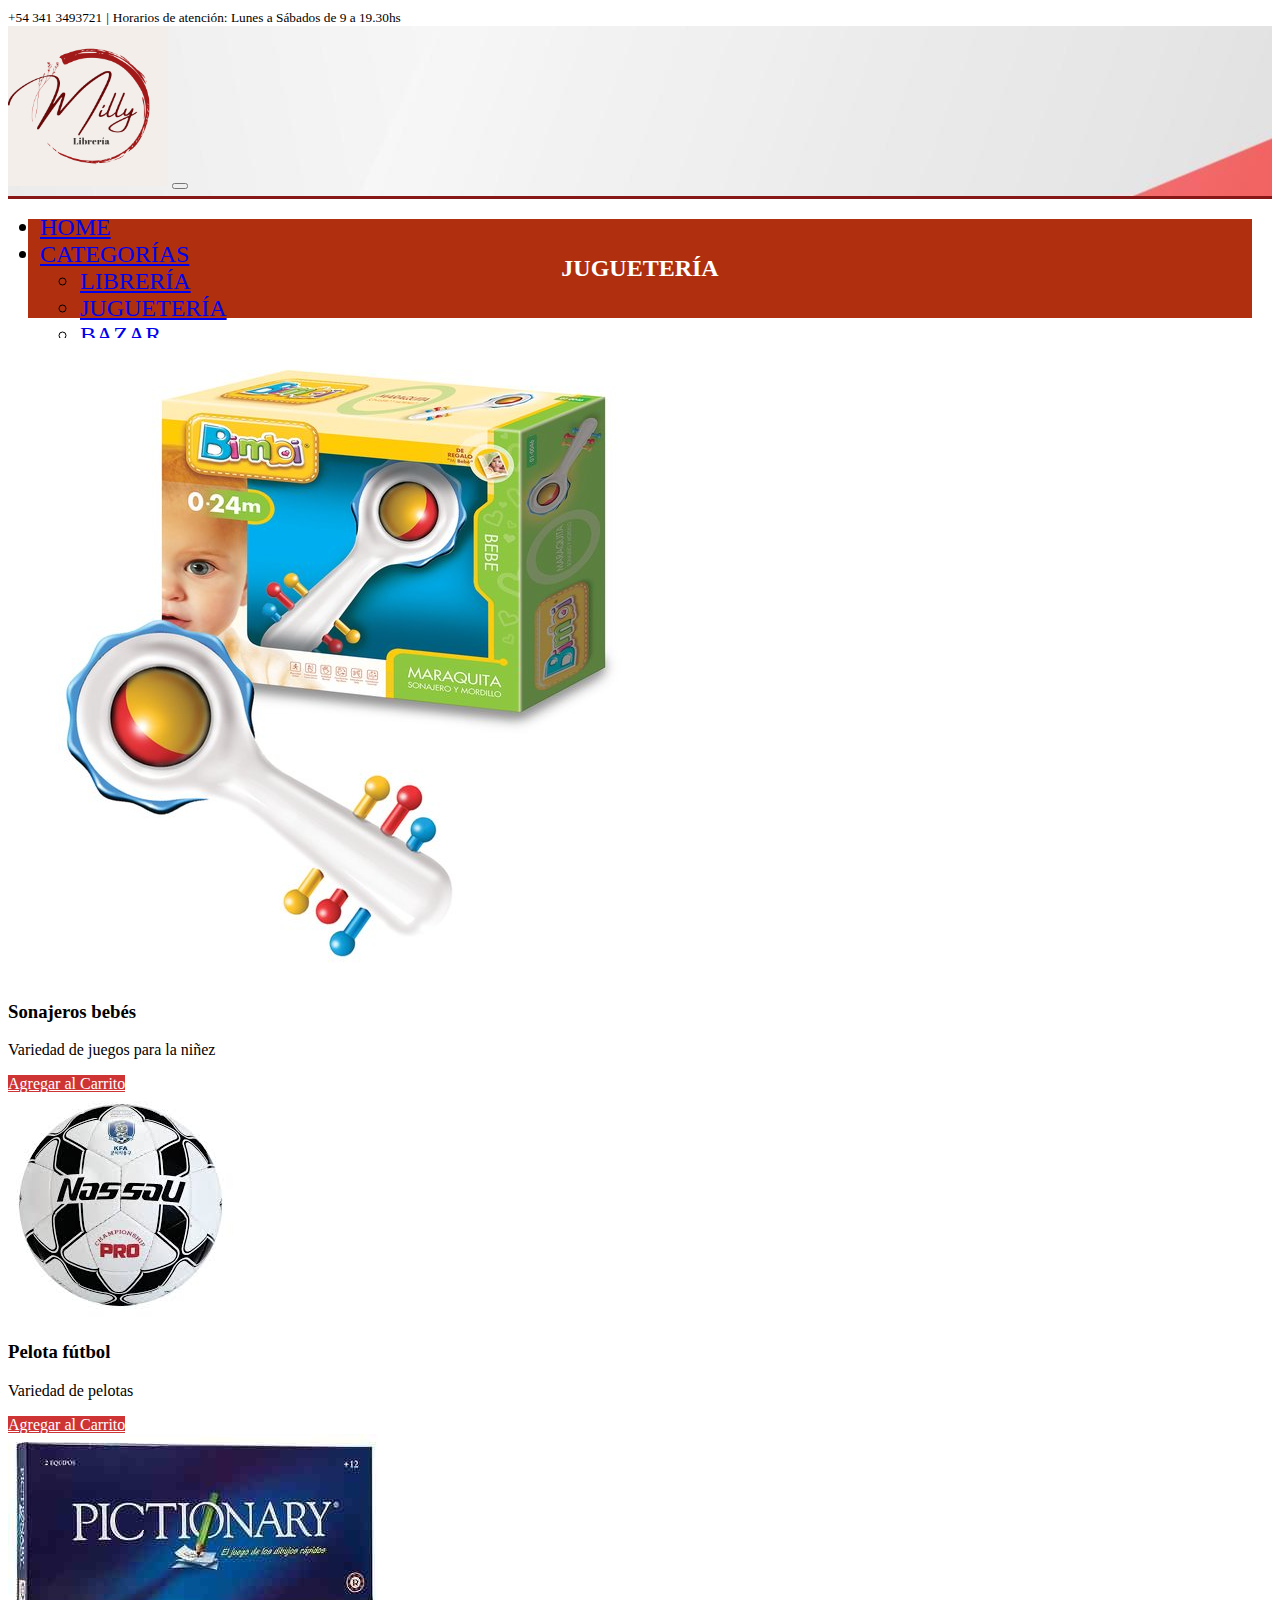
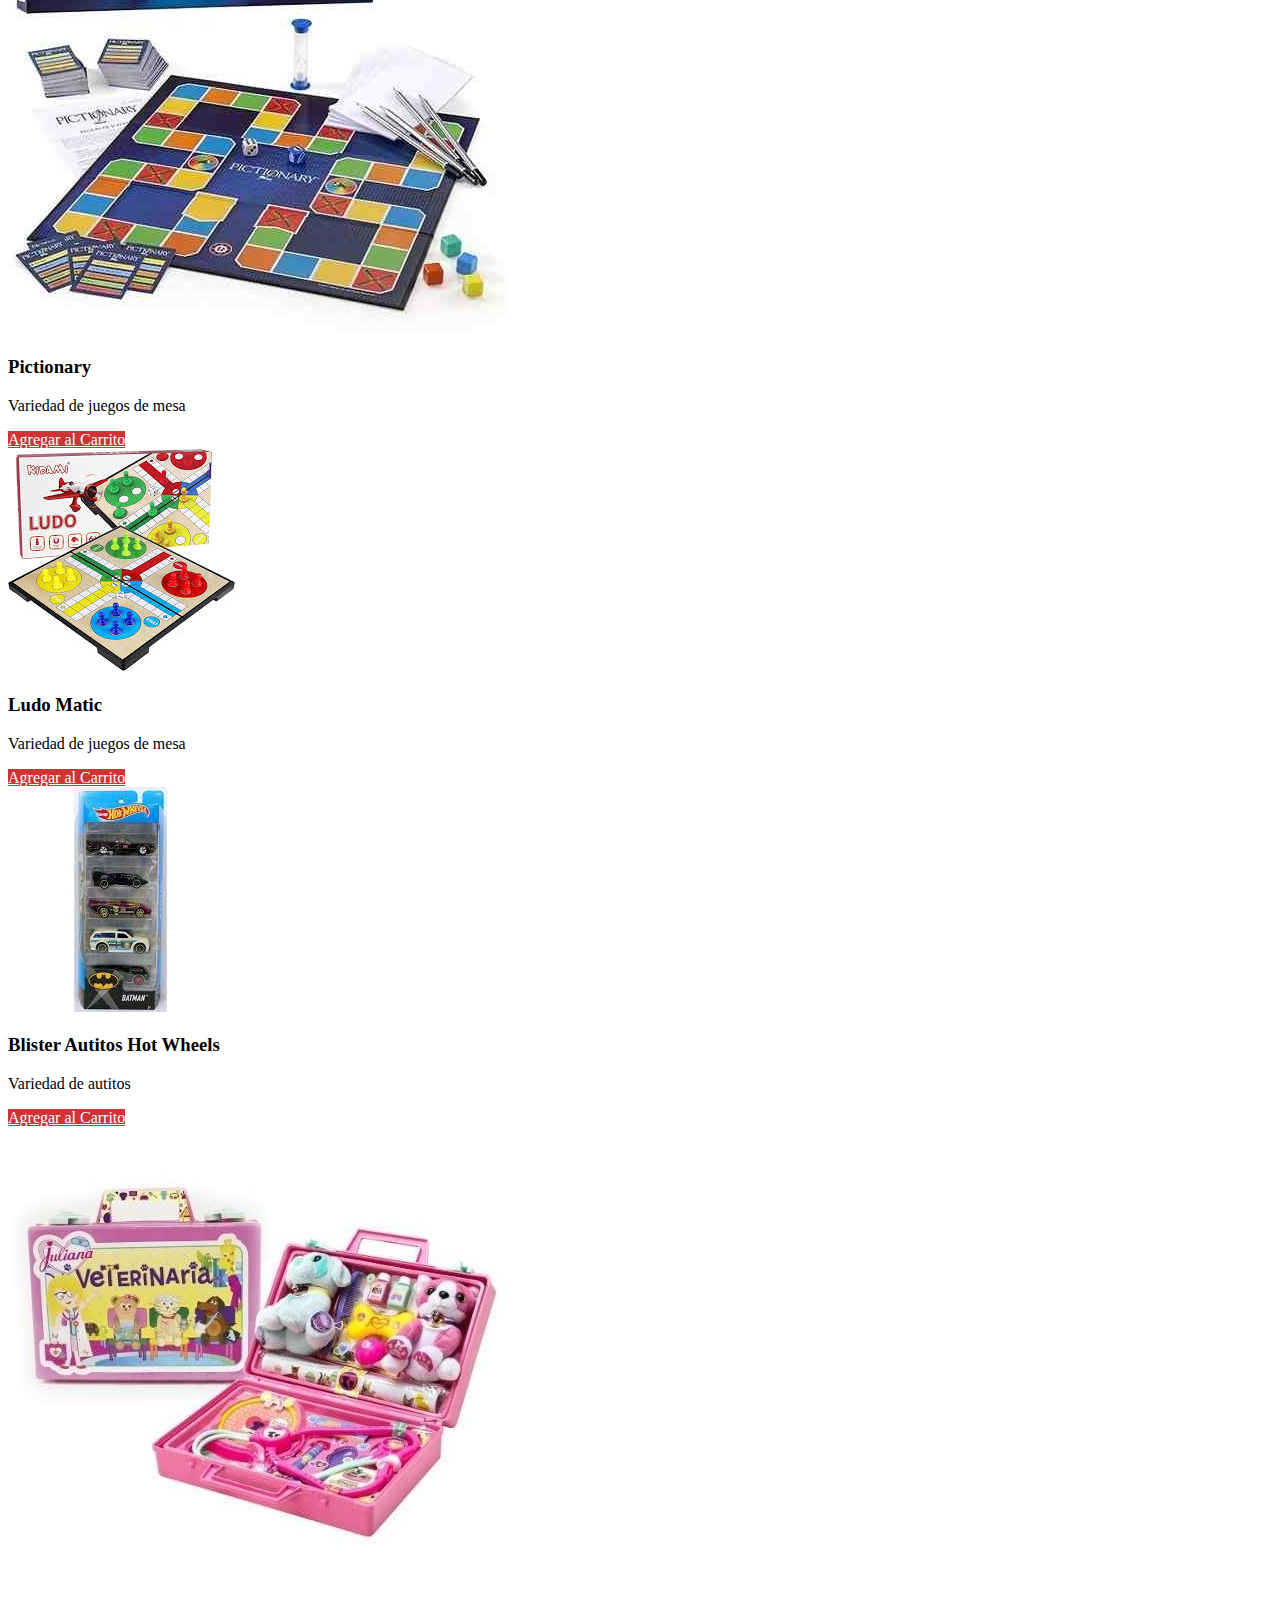
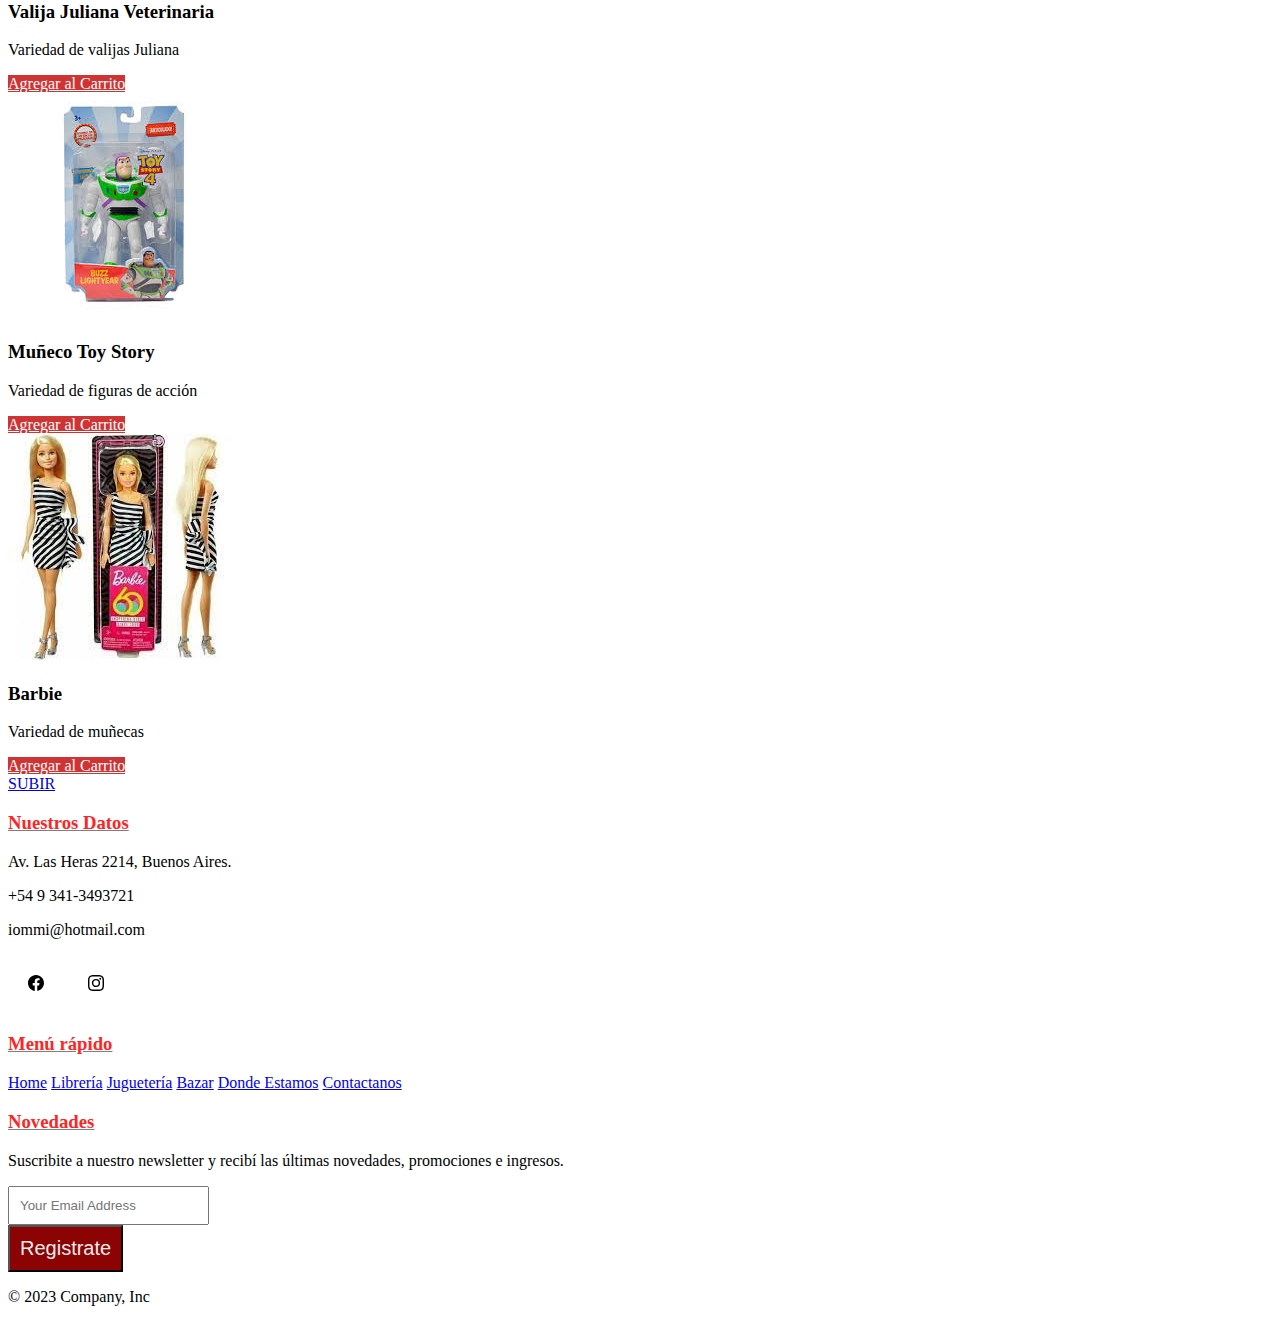
<file: pages/jugueteria.html>
<!DOCTYPE html>
<html lang="es">

<head>
    <meta charset="UTF-8">
    <meta name="viewport" content="width=device-width, initial-scale=1.0">
    <link rel="shortcut icon" href="../img/logo.png">
    <title>Tienda online</title>
    <!-- CSS BS -->
    <link href="https://cdn.jsdelivr.net/npm/bootstrap@5.3.1/dist/css/bootstrap.min.css" rel="stylesheet"
        integrity="sha384-4bw+/aepP/YC94hEpVNVgiZdgIC5+VKNBQNGCHeKRQN+PtmoHDEXuppvnDJzQIu9" crossorigin="anonymous">
    <!-- CSS PROPIO -->
    <link rel="stylesheet" href="../css/estilos.css">
</head>

<body class="container-fluid">

    <!-- Topbar Start -->
    <div class="container-fluid bg-dark">
        <div class="row py-2 px-lg-5">
            <div class="col-lg-6 text-center text-lg-left mb-2 mb-lg-0">
                <div class="d-inline-flex align-items-center text-white">
                    <small><i class="fa fa-phone-alt mr-2">
                        </i>+54 341 3493721</small>
                    <small class="px-3">|</small>
                    <small><i class="fa fa-envelope mr-2"></i>Horarios de atención: Lunes a Sábados de 9 a
                        19.30hs</small>
                </div>
            </div>
        </div>
    </div>

    <!-- HEADER -->

    <header class="navbar navbar-expand-lg bg-body-tertiary>
        <div class= "container-fluid">
            <a class="navbar-brand" href="#"></a>
            <img class="logo" src="../img/logo.png" alt="Logo venta">
            <button class="navbar-toggler" type="button" data-bs-toggle="collapse" data-bs-target="#navbarSupportedContent"
            aria-controls="navbarSupportedContent" aria-expanded="false" aria-label="Toggle navigation">
            <span class="navbar-toggler-icon"></span>
            </button>
            <div class="collapse navbar-collapse" id="navbarSupportedContent">
                <ul class="navbar-nav me-auto mb-2 mb-lg-0 fuentes">
                    <li class="nav-item">
                        <a class="nav-link active" aria-current="page" href="../index.html">Home</a>
                    </li>
                    <li class="nav-item dropdown">
                        <a class="nav-link dropdown-toggle" href="#" role="button" data-bs-toggle="dropdown"
                            aria-expanded="false">Categorías</a>
                    <ul class="dropdown-menu">
                        <li><a class="dropdown-item" href="libreria.html">Librería</a></li>
                        <li><a class="dropdown-item" href="jugueteria.html">Juguetería</a></li>
                        <li><a class="dropdown-item" href="bazar.html">Bazar</a></li>
                    </ul>
                    </li>
                    <li class="nav-item">
                        <a class="nav-link" href="ubicacion.html">Donde Estamos</a>
                    </li>
                    <li class="nav-item">
                        <a class="nav-link" href="contacto.html">CONTACTANOS</a>
                    </li>
                </ul>
                    <form class="d-flex" role="busqueda">
                        <input class="form-control me-2" type="Busqueda" placeholder="Busqueda" aria-label="Busqueda">
                            <button class="btn colorBtn" type="submit">Buscar</button>
                    </form>
            </div>
        </div>
    </header>

    <!-- PRODUCTOS -->

    <div class="tituloProductos">
        <h2>Juguetería</h2>
    </div>

    <div class="row">
        <div class="col-xl-3 col-md-6 col-sm-12">
            <div class="card text-center">
                <img src="../img/jugueteria/sonajero.jpg" class="card-img-top" alt="sonajero">
                <div class="card-body">
                    <h3 class="card-title">Sonajeros bebés</h3>
                    <p class="card-text">Variedad de juegos para la niñez </p>
                    <a href="#" class="btn colorBtn">Agregar al Carrito</a>
                </div>
            </div>
        </div>

        <div class="col-xl-3 col-md-6 col-sm-12">
            <div class="card text-center">
                <img src="../img/jugueteria/pelota.jpeg" class="card-img-top" alt="pelota">
                <div class="card-body">
                    <h3 class="card-title">Pelota fútbol</h3>
                    <p class="card-text">Variedad de pelotas </p>
                    <a href="#" class="btn colorBtn">Agregar al Carrito</a>
                </div>
            </div>
        </div>

        <div class="col-xl-3 col-md-6 col-sm-12">
            <div class="card text-center">
                <img src="../img/jugueteria/pictionary.jpg" class="card-img-top" alt="pictionary">
                <div class="card-body">
                    <h3 class="card-title">Pictionary</h3>
                    <p class="card-text">Variedad de juegos de mesa</p>
                    <a href="#" class="btn colorBtn">Agregar al Carrito</a>
                </div>
            </div>
        </div>

        <div class="col-xl-3 col-md-6 col-sm-12">
            <div class="card text-center">
                <img src="../img/jugueteria/ludo.jpeg" class="card-img-top" alt="ludo">
                <div class="card-body">
                    <h3 class="card-title">Ludo Matic</h3>
                    <p class="card-text">Variedad de juegos de mesa </p>
                    <a href="#" class="btn colorBtn">Agregar al Carrito</a>
                </div>
            </div>
        </div>

        <div class="col-xl-3 col-md-6 col-sm-12">
            <div class="card text-center">
                <img src="../img/jugueteria/hotwhells.jpeg" class="card-img-top" alt="hotwheels">
                <div class="card-body">
                    <h3 class="card-title">Blister Autitos Hot Wheels</h3>
                    <p class="card-text">Variedad de autitos</p>
                    <a href="#" class="btn colorBtn">Agregar al Carrito</a>
                </div>
            </div>
        </div>

        <div class="col-xl-3 col-md-6 col-sm-12">
            <div class="card text-center">
                <img src="../img/jugueteria/juliana.jpg" class="card-img-top" alt="juliana">
                <div class="card-body">
                    <h3 class="card-title">Valija Juliana Veterinaria</h3>
                    <p class="card-text">Variedad de valijas Juliana</p>
                    <a href="#" class="btn colorBtn">Agregar al Carrito</a>
                </div>
            </div>
        </div>

        <div class="col-xl-3 col-md-6 col-sm-12">
            <div class="card text-center">
                <img src="../img/jugueteria/toystory.jpeg" class="card-img-top" alt="toystory">
                <div class="card-body">
                    <h3 class="card-title">Muñeco Toy Story</h3>
                    <p class="card-text">Variedad de figuras de acción</p>
                    <a href="#" class="btn colorBtn">Agregar al Carrito</a>
                </div>
            </div>
        </div>

        <div class="col-xl-3 col-md-6 col-sm-12">
            <div class="card text-center">
                <img src="../img/jugueteria/barbie.jpeg" class="card-img-top" alt="barbie">
                <div class="card-body">
                    <h3 class="card-title">Barbie</h3>
                    <p class="card-text">Variedad de muñecas</p>
                    <a href="#" class="btn colorBtn">Agregar al Carrito</a>
                </div>
            </div>
        </div>
    </div>

    <!-- FOOTER -->

<!-- Back to Top -->
<a href="#" class="btn btn-lg btn-primary btn-lg-square back-to-top btnBack"><i
    class="fa fa-angle-double-up"></i>SUBIR</a>

<!-- FOOTER -->
<div class="container-fluid bg-dark text-white mt-5 py-5 px-sm-3 px-md-5">
<div class="row pt-5">
    <div class="col-lg-7 col-md-6">
        <div class="row">
            <div class="col-md-6 mb-5">
                <h3 class="coloresFooter mb-4">Nuestros Datos</h3>
                <p><i class="fa fa-map-marker-alt mr-2"></i>Av. Las Heras 2214, Buenos Aires.</p>
                <p><i class="fa fa-phone-alt mr-2"></i>+54 9 341-3493721</p>
                <p><i class="fa fa-envelope mr-2"></i>iommi@hotmail.com</p>
                <div class="d-flex justify-content-start mt-4">
                    <a class="btn btn-outline-light btn-social mr-2" href="#"><i
                            class="fab fa-facebook-f"><img class="iconito" src="../img/facebook.svg"
                                alt="fb"></i></a>
                    <a class="btn btn-outline-light btn-social" href="#"><i class="fab fa-instagram"><img
                                class="iconito" src="../img/instagram.svg" alt="ig"></i></a>
                </div>
            </div>
            <div class="col-md-6 mb-5">
                <h3 class="coloresFooter mb-4">Menú rápido</h3>
                <div class="d-flex flex-column justify-content-start">
                    <a class="text-white mb-2" href="../index.html"><i
                            class="fa fa-angle-right mr-2"></i>Home</a>
                    <a class="text-white mb-2" href="./libreria.html"><i
                            class="fa fa-angle-right mr-2"></i>Librería</a>
                    <a class="text-white mb-2" href="./jugueteria.html"><i
                            class="fa fa-angle-right mr-2"></i>Juguetería</a>
                    <a class="text-white mb-2" href="./bazar.html"><i
                            class="fa fa-angle-right mr-2"></i>Bazar</a>
                    <a class="text-white mb-2" href="./ubicacion.html"><i
                            class="fa fa-angle-right mr-2"></i>Donde Estamos</a>
                    <a class="text-white" href="./contacto.html"><i
                            class="fa fa-angle-right mr-2"></i>Contactanos</a>
                </div>
            </div>
        </div>
    </div>
    <div class="col-lg-5 col-md-6 mb-5">
        <h3 class="coloresFooter mb-4">Novedades</h3>
        <p>Suscribite a nuestro newsletter y recibí las últimas novedades, promociones e ingresos.</p>
        <div class="w-100">
            <div class="input-group">
                <input type="text" class="form-control border-light" style="padding: 10px;"
                    placeholder="Your Email Address">
                <div class="input-group-append">
                    <button class="btnRegistro px-4">Registrate</button>
                </div>
            </div>
        </div>
    </div>
</div>
</div>
<p class="text-center text-body-secondary">&copy; 2023 Company, Inc</p>
</footer>

    <!-- JS BS -->
    <script src="https://cdn.jsdelivr.net/npm/bootstrap@5.3.1/dist/js/bootstrap.bundle.min.js"
        integrity="sha384-HwwvtgBNo3bZJJLYd8oVXjrBZt8cqVSpeBNS5n7C8IVInixGAoxmnlMuBnhbgrkm"
        crossorigin="anonymous"></script>
</body>

</html>
</file>
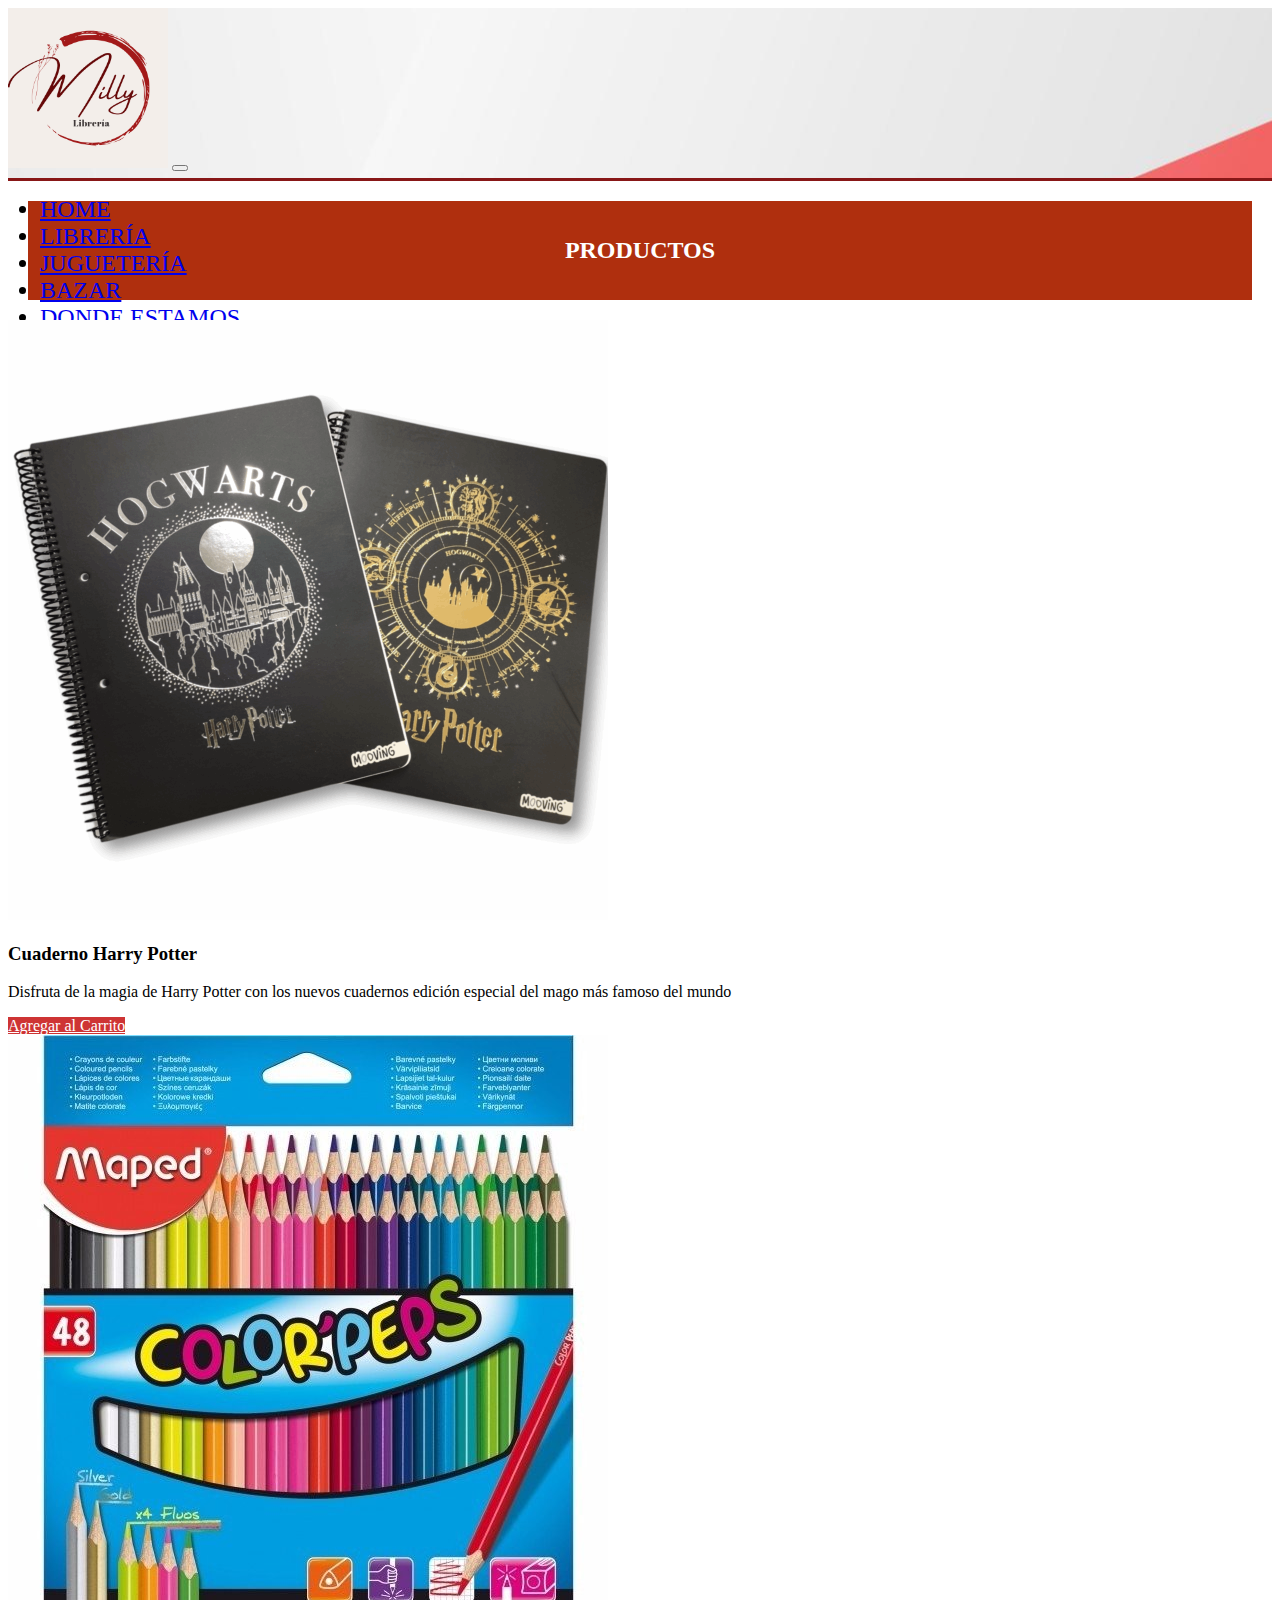
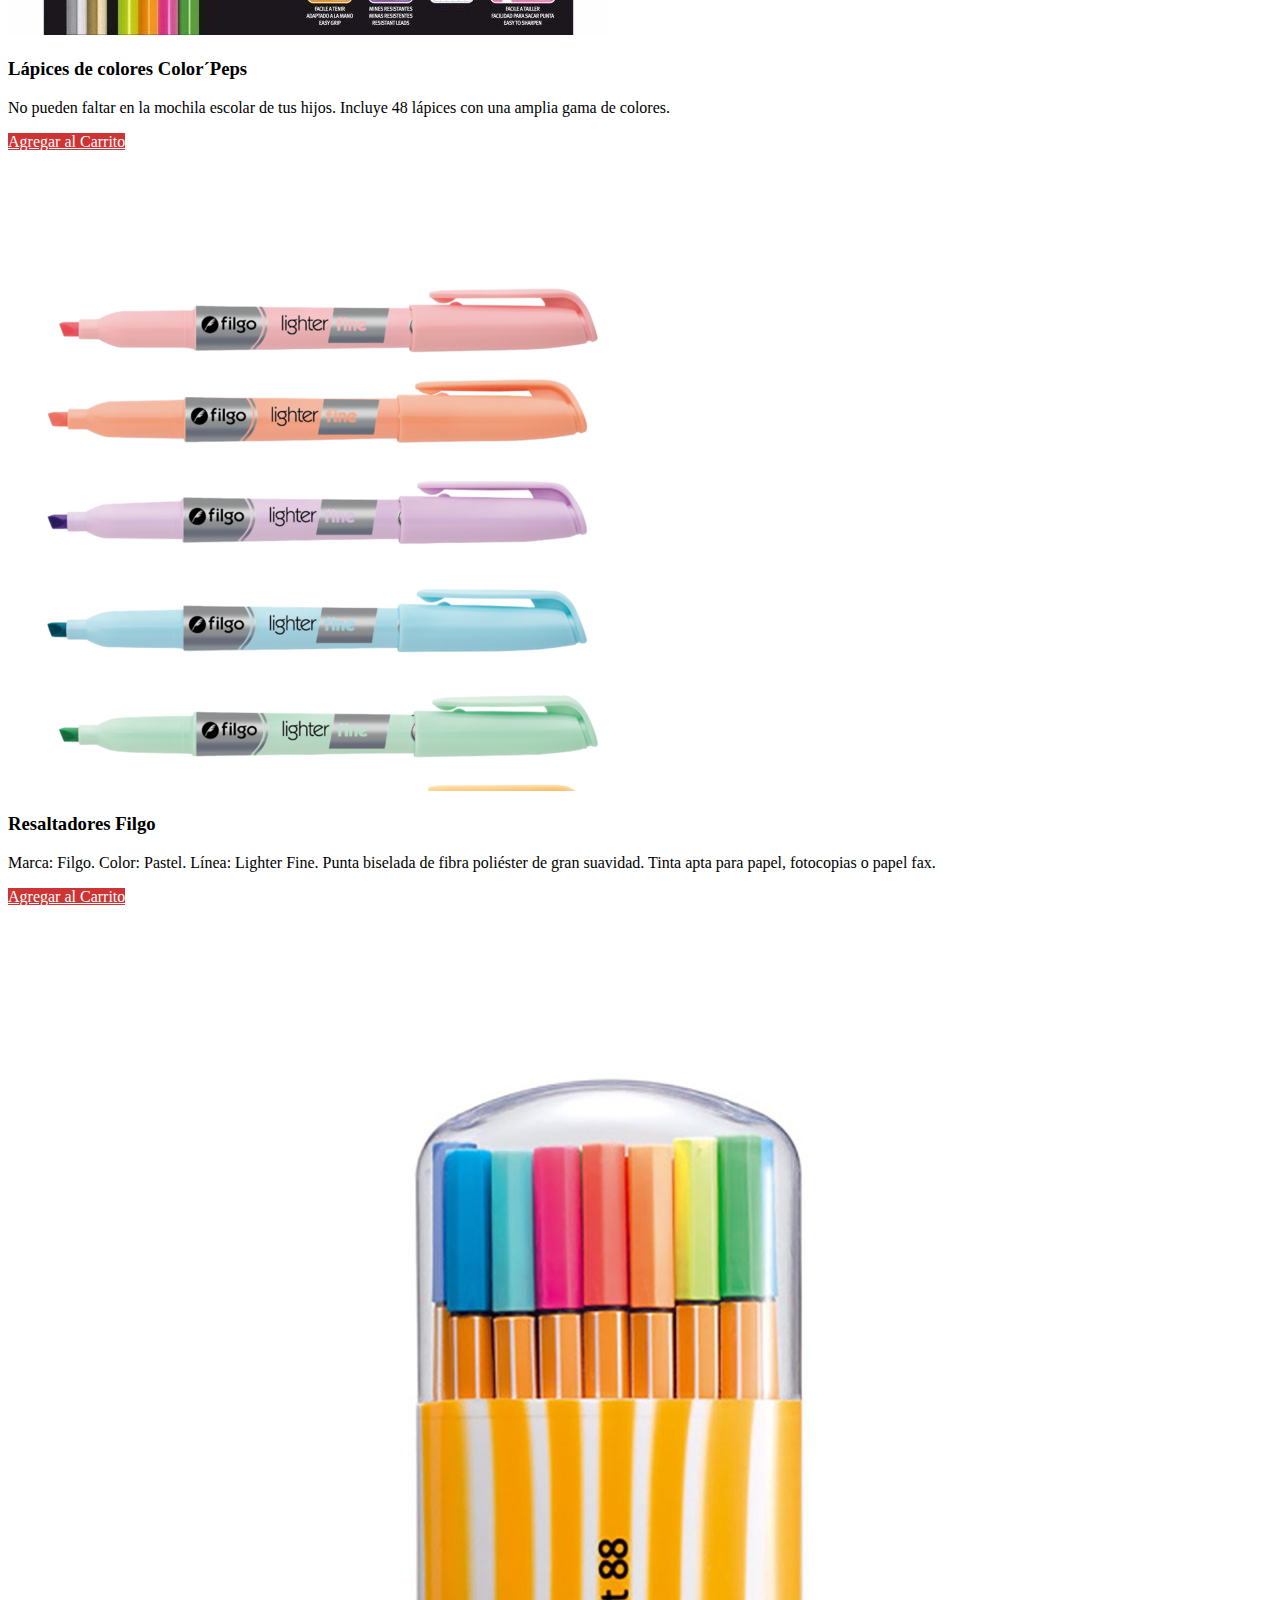
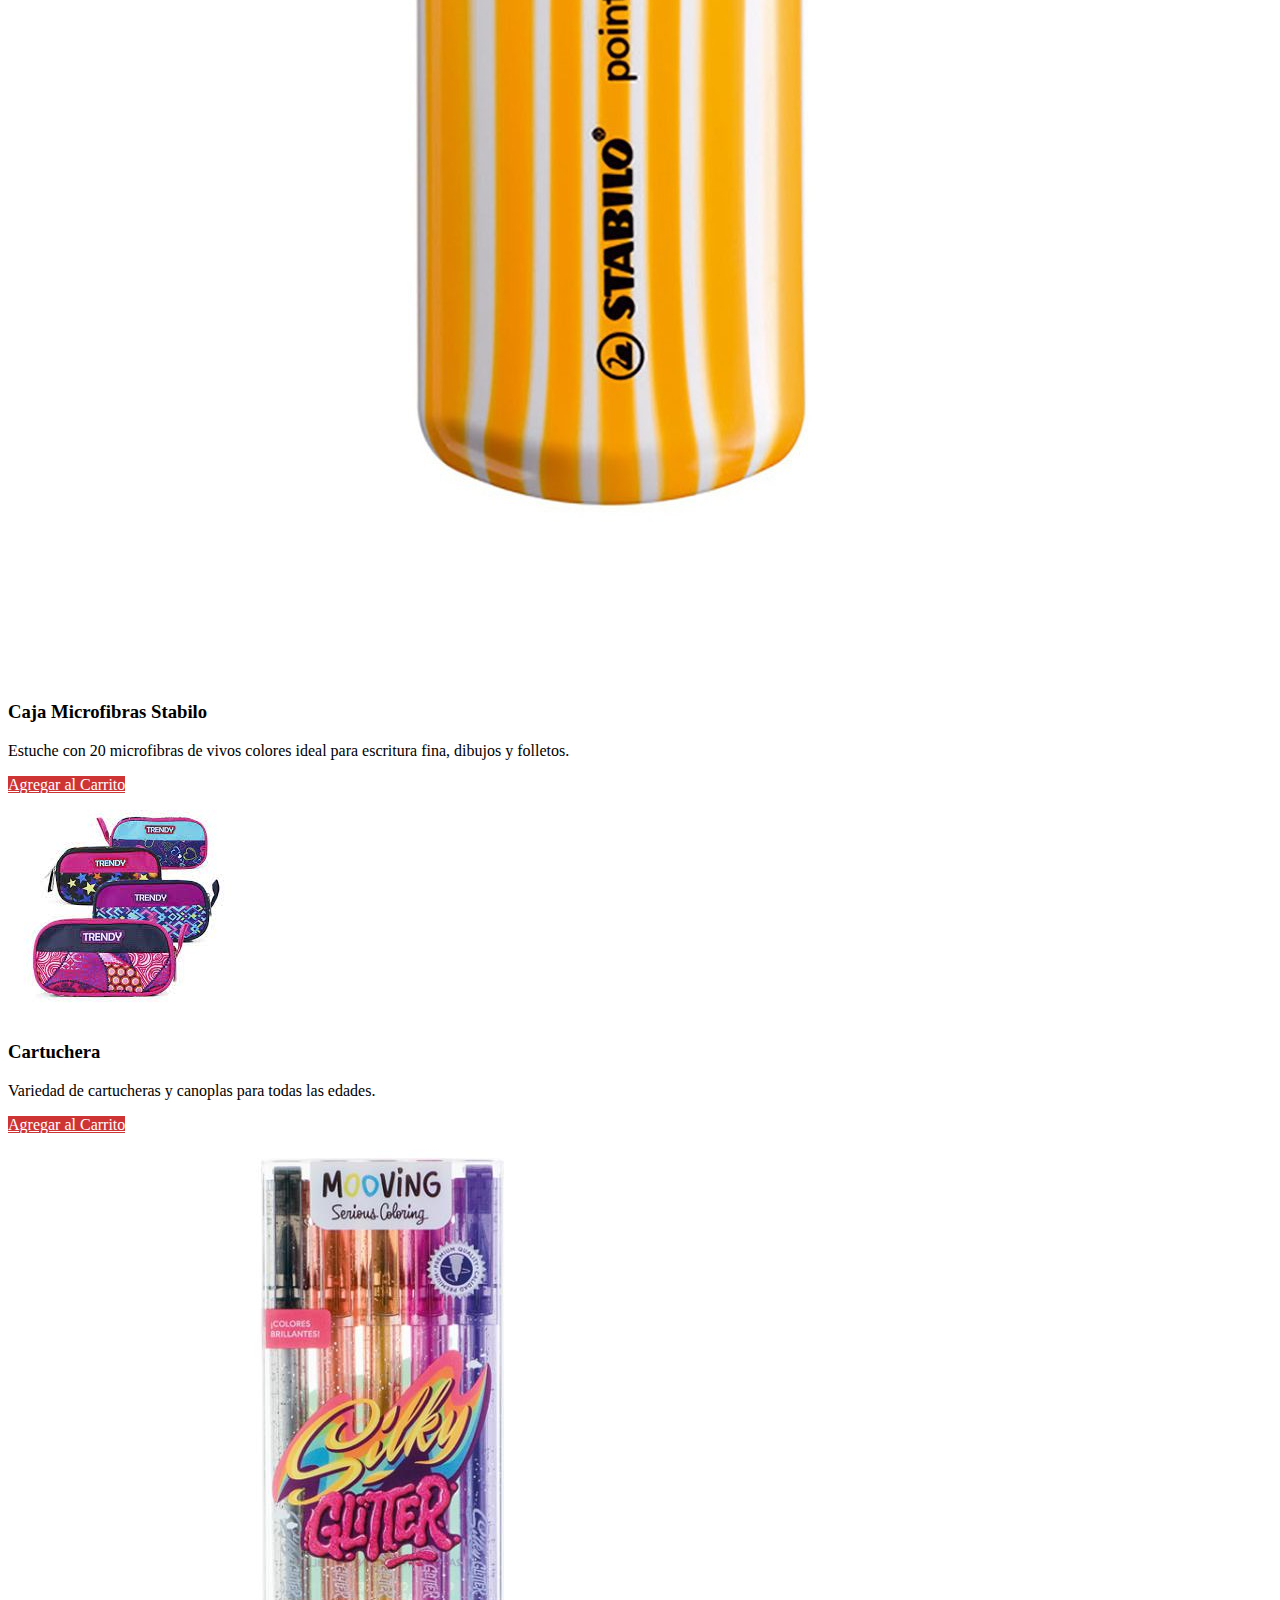
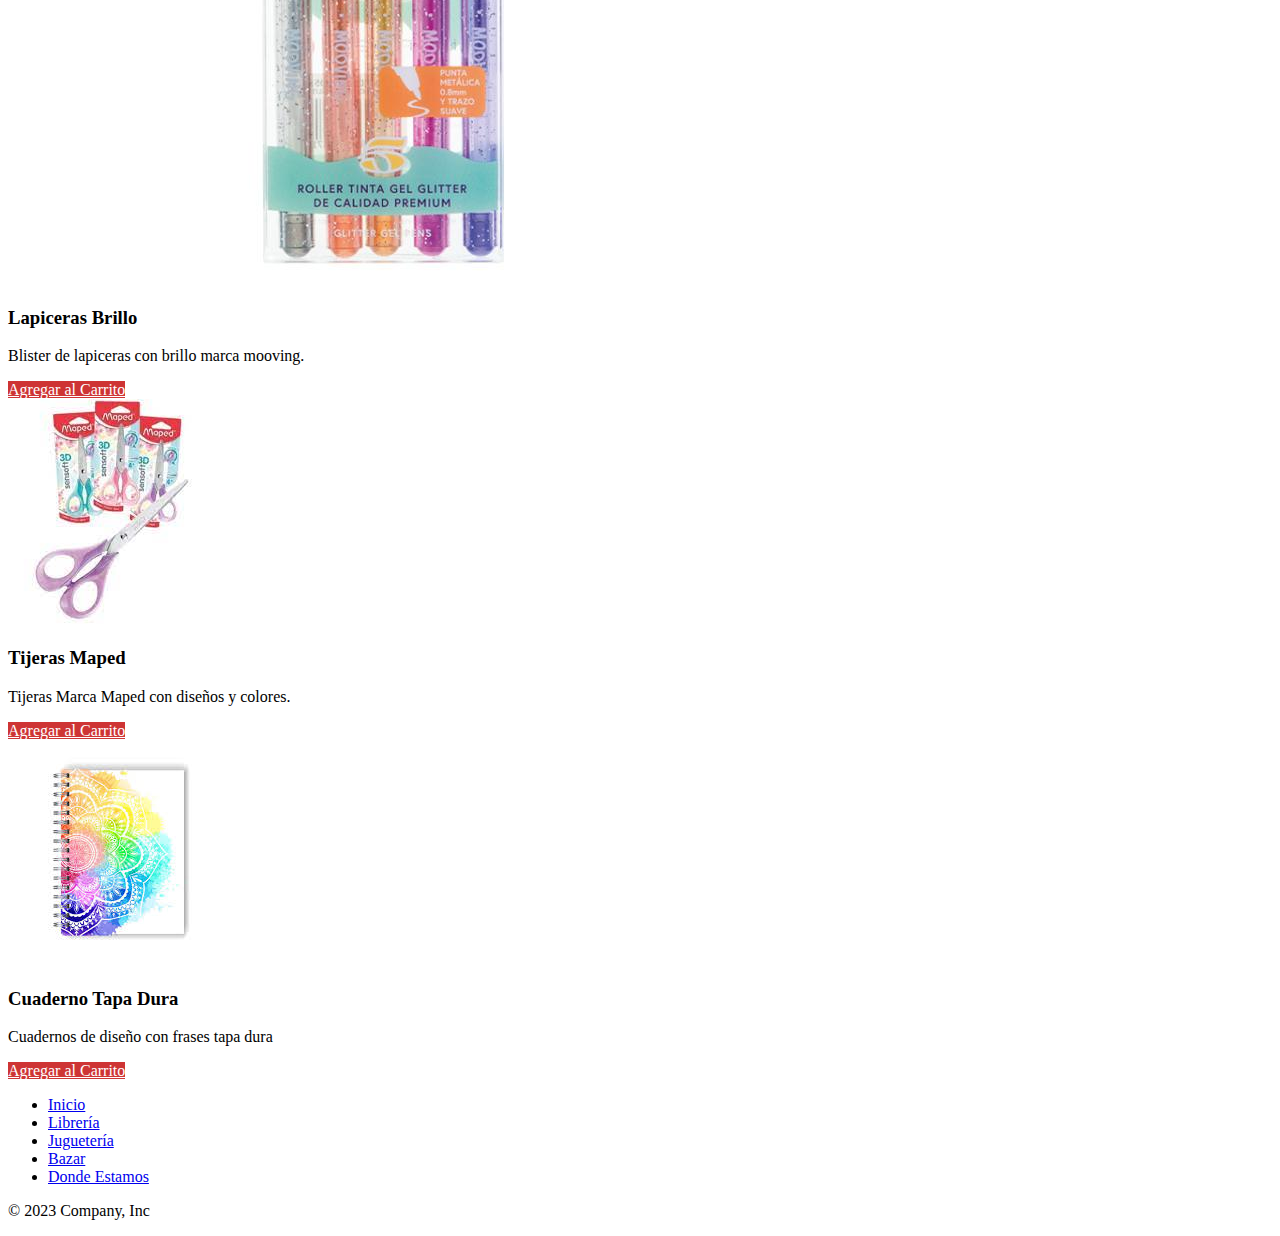
<file: pages/libreria.html>
<!DOCTYPE html>
<html lang="es">

<head>
    <meta charset="UTF-8">
    <meta name="viewport" content="width=device-width, initial-scale=1.0">
    <link rel="shortcut icon" href="../img/logo.png">
    <title>Tienda online</title>
    <!-- CSS BS -->
    <link href="https://cdn.jsdelivr.net/npm/bootstrap@5.3.1/dist/css/bootstrap.min.css" rel="stylesheet"
        integrity="sha384-4bw+/aepP/YC94hEpVNVgiZdgIC5+VKNBQNGCHeKRQN+PtmoHDEXuppvnDJzQIu9" crossorigin="anonymous">
    <!-- CSS PROPIO -->
    <link rel="stylesheet" href="../css/estilos.css">
</head>

<body class="container-fluid">

    <!-- HEADER -->

    <header class="navbar navbar-expand-lg bg-body-tertiary">
        <div class="container-fluid">
            <a class="navbar-brand" href="#"></a>
            <img class="logo" src="../img/logo.png" alt="Logo venta">
            <button class="navbar-toggler" type="button" data-bs-toggle="collapse"
                data-bs-target="#navbarSupportedContent" aria-controls="navbarSupportedContent" aria-expanded="false"
                aria-label="Toggle navigation">
                <span class="navbar-toggler-icon"></span>
            </button>
            <div class="collapse navbar-collapse" id="navbarSupportedContent">
                <ul class="navbar-nav me-auto mb-2 mb-lg-0 fuentes">
                    <li class="nav-item">
                        <a class="nav-link active" aria-current="page" href="../index.html">Home</a>
                    </li>
                    <li class="nav-item">
                        <a class="nav-link" href="libreria.html">Librería</a>
                    </li>
                    <li class="nav-item">
                        <a class="nav-link" href="jugueteria.html">Juguetería</a>
                    </li>
                    <li class="nav-item">
                        <a class="nav-link" href="bazar.html">Bazar</a>
                    </li>
                    <li class="nav-item">
                        <a class="nav-link" href="ubicacion.html">Donde Estamos</a>
                    </li>
                </ul>
                <form class="d-flex" role="busqueda">
                    <input class="form-control me-2" type="Busqueda" placeholder="Busqueda" aria-label="Busqueda">
                    <button class="btn colorBtn" type="submit">Buscar</button>
                </form>
            </div>
        </div>
    </header>

    <!-- PRODUCTOS -->

    <div class="tituloProductos">
        <h2>Productos</h2>
    </div>

    <div class="row">
        <div class="col-xl-3 col-md-6 col-sm-12">
            <div class="card text-center">
                <img src="../img/libreria/cuaderno.png" class="card-img-top" alt="Cuaderno Potter">
                <div class="card-body">
                    <h3 class="card-title">Cuaderno Harry Potter</h3>
                    <p class="card-text">Disfruta de la magia de Harry Potter con los nuevos cuadernos edición especial
                        del mago más famoso del mundo</p>
                    <a href="#" class="btn colorBtn">Agregar al Carrito</a>
                </div>
            </div>
        </div>

        <div class="col-xl-3 col-md-6 col-sm-12">
            <div class="card text-center">
                <img src="../img/libreria/lapices.jpg" class="card-img-top" alt="lapices">
                <div class="card-body">
                    <h3 class="card-title">Lápices de colores Color´Peps</h3>
                    <p class="card-text">No pueden faltar en la mochila escolar de tus hijos. Incluye 48 lápices con una
                        amplia gama de colores.</p>
                    <a href="#" class="btn colorBtn">Agregar al Carrito</a>
                </div>
            </div>
        </div>

        <div class="col-xl-3 col-md-6 col-sm-12">
            <div class="card text-center">
                <img src="../img/libreria/resaltadoresFilgo.jpg" class="card-img-top" alt="resaltadores">
                <div class="card-body">
                    <h3 class="card-title">Resaltadores Filgo</h3>
                    <p class="card-text">Marca: Filgo. Color: Pastel. Línea: Lighter Fine. Punta biselada de fibra
                        poliéster de gran suavidad. Tinta apta para papel, fotocopias o papel fax.</p>
                    <a href="#" class="btn colorBtn">Agregar al Carrito</a>
                </div>
            </div>
        </div>

        <div class="col-xl-3 col-md-6 col-sm-12">
            <div class="card text-center">
                <img src="../img/libreria/microfibra.jpg" class="card-img-top" alt="microfibra">
                <div class="card-body">
                    <h3 class="card-title">Caja Microfibras Stabilo</h3>
                    <p class="card-text">Estuche con 20 microfibras de vivos colores ideal para escritura fina, dibujos
                        y folletos.</p>
                    <a href="#" class="btn colorBtn">Agregar al Carrito</a>
                </div>
            </div>
        </div>

        <div class="col-xl-3 col-md-6 col-sm-12">
            <div class="card text-center">
                <img src="../img/libreria/cartuchera.jpeg" class="card-img-top" alt="cartuchera">
                <div class="card-body">
                    <h3 class="card-title">Cartuchera</h3>
                    <p class="card-text">Variedad de cartucheras y canoplas para todas las edades.</p>
                    <a href="#" class="btn colorBtn">Agregar al Carrito</a>
                </div>
            </div>
        </div>

        <div class="col-xl-3 col-md-6 col-sm-12">
            <div class="card text-center">
                <img src="../img/libreria/lapiceraBrillo.jpg" class="card-img-top" alt="lapiceraBrillo">
                <div class="card-body">
                    <h3 class="card-title">Lapiceras Brillo</h3>
                    <p class="card-text">Blister de lapiceras con brillo marca mooving.</p>
                    <a href="#" class="btn colorBtn">Agregar al Carrito</a>
                </div>
            </div>
        </div>
        <div class="col-xl-3 col-md-6 col-sm-12">
            <div class="card text-center">
                <img src="../img/libreria/tijeras.jpeg" class="card-img-top" alt="tijeras">
                <div class="card-body">
                    <h3 class="card-title">Tijeras Maped</h3>
                    <p class="card-text">Tijeras Marca Maped con diseños y colores.</p>
                    <a href="#" class="btn colorBtn">Agregar al Carrito</a>
                </div>
            </div>
        </div>
        <div class="col-xl-3 col-md-6 col-sm-12">
            <div class="card text-center">
                <img src="../img/libreria/cuadernoTapaDura.jpeg" class="card-img-top" alt="cuadernoTapaDura">
                <div class="card-body">
                    <h3 class="card-title">Cuaderno Tapa Dura</h3>
                    <p class="card-text">Cuadernos de diseño con frases tapa dura</p>
                    <a href="#" class="btn colorBtn">Agregar al Carrito</a>
                </div>
            </div>
        </div>
    </div>

    <!-- FOOTER -->

    <footer class="py-3 my-4">
        <ul class="nav justify-content-center border-bottom pb-3 mb-3">
            <li class="nav-item"><a href="../index.html" class="nav-link px-2 text-body-secondary">Inicio</a></li>
            <li class="nav-item"><a href="libreria.html" class="nav-link px-2 text-body-secondary">Librería</a></li>
            <li class="nav-item"><a href="jugueteria.html" class="nav-link px-2 text-body-secondary">Juguetería</a></li>
            <li class="nav-item"><a href="bazar.html" class="nav-link px-2 text-body-secondary">Bazar</a></li>
            <li class="nav-item"><a href="ubicacion.html" class="nav-link px-2 text-body-secondary">Donde Estamos</a>
            </li>
        </ul>
        <p class="text-center text-body-secondary">&copy; 2023 Company, Inc</p>
    </footer>

    <!-- JS BS -->
    <script src="https://cdn.jsdelivr.net/npm/bootstrap@5.3.1/dist/js/bootstrap.bundle.min.js"
        integrity="sha384-HwwvtgBNo3bZJJLYd8oVXjrBZt8cqVSpeBNS5n7C8IVInixGAoxmnlMuBnhbgrkm"
        crossorigin="anonymous"></script>
</body>

</html>
</file>
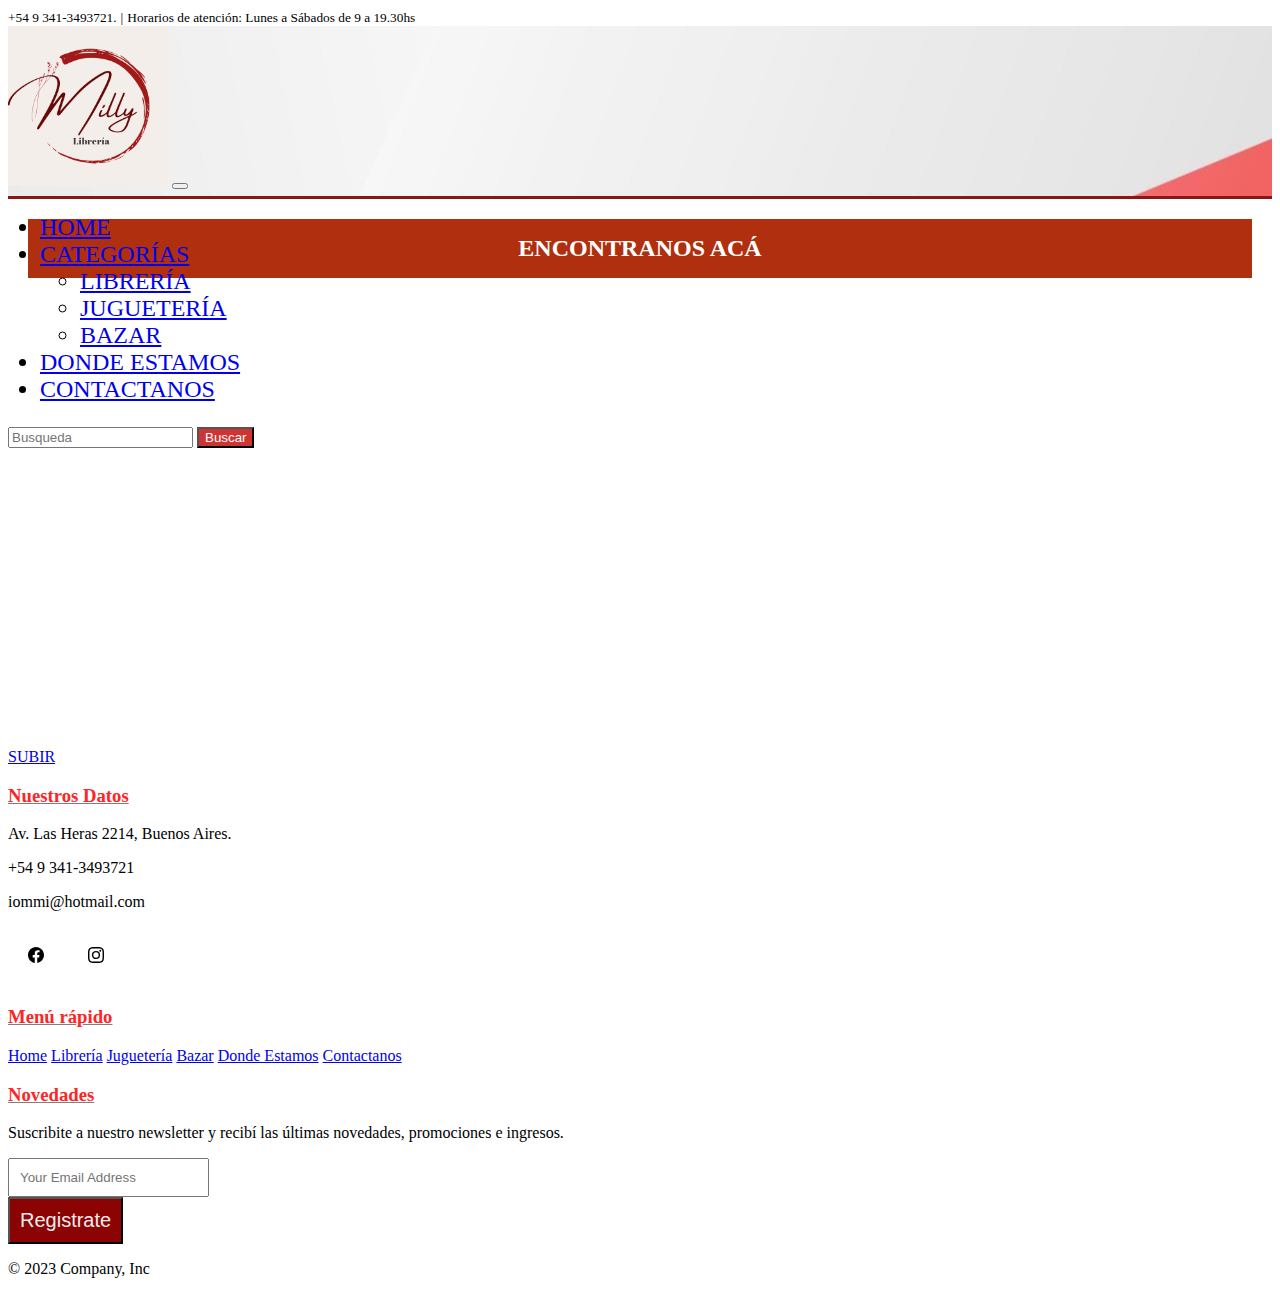
<file: pages/ubicacion.html>
<!DOCTYPE html>
<html lang="es">

<head>
    <meta charset="UTF-8">
    <meta name="viewport" content="width=device-width, initial-scale=1.0">
    <link rel="shortcut icon" href="../img/logo.png">
    <title>Tienda online</title>
    <!-- CSS BS -->
    <link href="https://cdn.jsdelivr.net/npm/bootstrap@5.3.1/dist/css/bootstrap.min.css" rel="stylesheet"
        integrity="sha384-4bw+/aepP/YC94hEpVNVgiZdgIC5+VKNBQNGCHeKRQN+PtmoHDEXuppvnDJzQIu9" crossorigin="anonymous">
    <!-- CSS PROPIO -->
    <link rel="stylesheet" href="../css/estilos.css">
</head>

<body class="container-fluid">

<!-- Topbar Start -->
    <div class="container-fluid bg-dark">
        <div class="row py-2 px-lg-5">
            <div class="col-lg-6 text-center text-lg-left mb-2 mb-lg-0">
                <div class="d-inline-flex align-items-center text-white">
                    <small><i class="fa fa-phone-alt mr-2">
                        </i>+54 9 341-3493721.</small>
                            <small class="px-3">|</small>
                            <small><i class="fa fa-envelope mr-2"></i>Horarios de atención: Lunes a Sábados de 9 a 19.30hs</small>
                </div>
            </div>
        </div>
    </div>

<!-- HEADER -->
<header class="navbar navbar-expand-lg bg-body-tertiary>
    <div class= " container-fluid">
        <a class="navbar-brand" href="#"></a>
        <img class="logo" src="../img/logo.png" alt="Logo venta">
        <button class="navbar-toggler" type="button" data-bs-toggle="collapse" data-bs-target="#navbarSupportedContent"         aria-controls="navbarSupportedContent" aria-expanded="false" aria-label="Toggle navigation">
        <span class="navbar-toggler-icon"></span></button>
            <div class="collapse navbar-collapse" id="navbarSupportedContent">
                <ul class="navbar-nav me-auto mb-2 mb-lg-0 fuentes">
                    <li class="nav-item">
                        <a class="nav-link active" aria-current="page" href="../index.html">Home</a>
                    </li>
                        <li class="nav-item dropdown">
                            <a class="nav-link dropdown-toggle" href="#" role="button" data-bs-toggle="dropdown"
                            aria-expanded="false">Categorías</a>
                            <ul class="dropdown-menu">
                            <li><a class="dropdown-item" href="./libreria.html">Librería</a></li>
                            <li><a class="dropdown-item" href="./jugueteria.html">Juguetería</a></li>
                            <li><a class="dropdown-item" href="./bazar.html">Bazar</a></li>
                </ul>
                        </li>
                    <li class="nav-item">
                        <a class="nav-link" href="./ubicacion.html">Donde Estamos</a>
                    </li>
                    <li class="nav-item">
                        <a class="nav-link" href="./contacto.html">CONTACTANOS</a>
                    </li>
                </ul>
                <form class="d-flex" role="busqueda">
                    <input class="form-control me-2" type="Busqueda" placeholder="Busqueda" aria-label="Busqueda">
                    <button class="btn colorBtn" type="submit">Buscar</button>
                </form>
            </div>
            </div>
        </header>

        <h2 class="tituloProductos">ENCONTRANOS ACÁ</h2>
        <iframe class="map"
            src="https://www.google.com/maps/embed?pb=!1m14!1m8!1m3!1d13145.303089612886!2d-58.4497749!3d-34.5453062!3m2!1i1024!2i768!4f13.1!3m3!1m2!1s0x95bcb43ae6018ddf%3A0x3d7f60a75bfa308a!2sEstadio%20M%C3%A2s%20Monumental!5e0!3m2!1ses-419!2sar!4v1680116038160!5m2!1ses-419!2sar"
            width="600" height="450" style="border:0;" allowfullscreen="" loading="lazy"
            referrerpolicy="no-referrer-when-downgrade"></iframe>

        <!-- Back to Top -->
        <a href="#" class="btn btn-lg btn-primary btn-lg-square back-to-top btnBack"><i
                class="fa fa-angle-double-up"></i>SUBIR</a>

        <!-- FOOTER -->
        <div class="container-fluid bg-dark text-white mt-5 py-5 px-sm-3 px-md-5">
            <div class="row pt-5">
                <div class="col-lg-7 col-md-6">
                    <div class="row">
                        <div class="col-md-6 mb-5">
                            <h3 class="coloresFooter mb-4">Nuestros Datos</h3>
                            <p><i class="fa fa-map-marker-alt mr-2"></i>Av. Las Heras 2214, Buenos Aires.</p>
                            <p><i class="fa fa-phone-alt mr-2"></i>+54 9 341-3493721</p>
                            <p><i class="fa fa-envelope mr-2"></i>iommi@hotmail.com</p>
                            <div class="d-flex justify-content-start mt-4">
                                <a class="btn btn-outline-light btn-social mr-2" href="#"><i
                                        class="fab fa-facebook-f"><img class="iconito" src="../img/facebook.svg"
                                            alt="fb"></i></a>
                                <a class="btn btn-outline-light btn-social" href="#"><i class="fab fa-instagram"><img
                                            class="iconito" src="../img/instagram.svg" alt="ig"></i></a>
                            </div>
                        </div>
                        <div class="col-md-6 mb-5">
                            <h3 class="coloresFooter mb-4">Menú rápido</h3>
                            <div class="d-flex flex-column justify-content-start">
                                <a class="text-white mb-2" href="../index.html"><i
                                        class="fa fa-angle-right mr-2"></i>Home</a>
                                <a class="text-white mb-2" href="./libreria.html"><i
                                        class="fa fa-angle-right mr-2"></i>Librería</a>
                                <a class="text-white mb-2" href="./jugueteria.html"><i
                                        class="fa fa-angle-right mr-2"></i>Juguetería</a>
                                <a class="text-white mb-2" href="./bazar.html"><i
                                        class="fa fa-angle-right mr-2"></i>Bazar</a>
                                <a class="text-white mb-2" href="./ubicacion.html"><i
                                        class="fa fa-angle-right mr-2"></i>Donde Estamos</a>
                                <a class="text-white" href="./contacto.html"><i
                                        class="fa fa-angle-right mr-2"></i>Contactanos</a>
                            </div>
                        </div>
                    </div>
                </div>
                <div class="col-lg-5 col-md-6 mb-5">
                    <h3 class="coloresFooter mb-4">Novedades</h3>
                    <p>Suscribite a nuestro newsletter y recibí las últimas novedades, promociones e ingresos.</p>
                    <div class="w-100">
                        <div class="input-group">
                            <input type="text" class="form-control border-light" style="padding: 10px;"
                                placeholder="Your Email Address">
                            <div class="input-group-append">
                                <button class="btnRegistro px-4">Registrate</button>
                            </div>
                        </div>
                    </div>
                </div>
            </div>
        </div>
        <p class="text-center text-body-secondary">&copy; 2023 Company, Inc</p>
        </footer>

        <!-- JS BS -->
        <script src="https://cdn.jsdelivr.net/npm/bootstrap@5.3.1/dist/js/bootstrap.bundle.min.js"
            integrity="sha384-HwwvtgBNo3bZJJLYd8oVXjrBZt8cqVSpeBNS5n7C8IVInixGAoxmnlMuBnhbgrkm"
            crossorigin="anonymous"></script>
    </body>

</html>
</file>
<file: css/estilos.css>
.logo{
    width: 10rem;
}

.fuentes{
    text-transform: uppercase;
    font-size: 1.5rem;
    padding-left: 2rem;
    cursor: pointer;
}

.fuentes li a:hover{
    background-color: brown;
    color: #fff;
}

.contacto {
text-decoration: rgb(139, 3, 3);
}

header {
    border-bottom: 3px solid rgb(136, 23, 23);
}

.colorBtn {
    background-color: rgb(206, 52, 52);
    color: white;
}

.colorBtn:hover {
    background-color: rgb(138, 7, 7);
    color: white;
}

header {
    background-image: url(../img/fondo.jpg);
    height: 170px;
    object-fit: cover;
    background-position: center;
}

/*CAROUSEL*/

.carouselSlide {
    display: flexbox;
    width: 100%;
    height: 480px;
}

/*UBICACION*/

.colorUbicacion {
    color: brown;
    text-align: center;
    border-bottom: 3px solid rgb(136, 23, 23);
    font-size: 1.5rem;
    padding-left: 2rem;
}

.map {
    display: block;
    margin: 0 auto;
}

/*CONTACTO*/

.msj {
    color: rgb(139, 3, 3);
}

/*PRODUCTOS*/

.tituloProductos {
    background-color: rgb(175, 47, 14);
    color: #fff;
    text-align: center;
    text-transform: uppercase;
    font-weight: bold;
    padding: 1rem;
    margin: 20px;

    }

.tituloProductos h2 {
    font-size: 3 rem
}

.card{
    size-adjust: 25rem;

}

/*FOOTER*/

btnBack {
    background-color: red;
}

.iconito{ 
    background-color: white;
    padding: 20px;
}

.coloresFooter {
    color: rgb(253, 37, 37);
    text-decoration: underline rgb(133, 125, 124);
}

.btnRegistro {
    color: rgb(241, 236, 236);
    font-size: 20px;
    background-color: rgb(139, 3, 3);
    padding: 10px;
}
</file>
